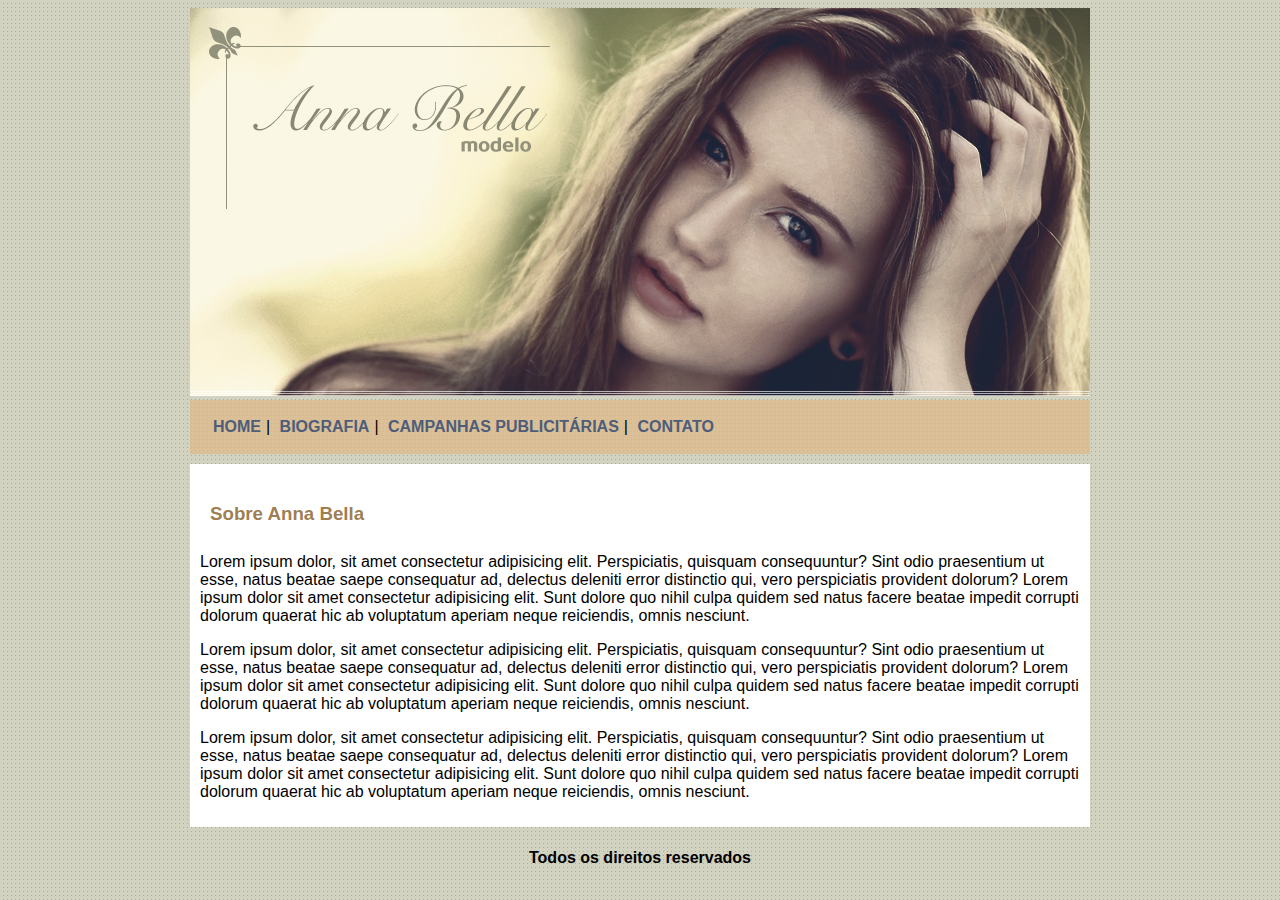
<file: Projeto-AnnaBella/index.html>
<!DOCTYPE html>
<html lang="pt-br">
<head>
    <meta charset="UTF-8">
    <meta name="viewport" content="width=device-width, initial-scale=1.0">
    <title>Anna Bela Oficial</title>
    <link rel="stylesheet" href="style.css">
</head>
<body>
    <div id="principal">

        <img src="imagens/capa.png" alt="">
    
         <div id="menu">

            <a href="index.html">HOME</a>|
            <a href="biografia.html">BIOGRAFIA</a>|
            <a href="camp.publi.html">CAMPANHAS  PUBLICITÁRIAS</a>|
            <a href="contato.html">CONTATO</a>

        </div>

        <div id="conteudo"> <!-- inicio conteúdo-->

            <h3>Sobre Anna Bella</h3>

            <p>
                Lorem ipsum dolor, sit amet consectetur adipisicing elit. Perspiciatis, quisquam consequuntur? Sint odio praesentium ut esse, natus beatae saepe consequatur ad, delectus deleniti error distinctio qui, vero perspiciatis provident dolorum? Lorem ipsum dolor sit amet consectetur adipisicing elit. Sunt dolore quo nihil culpa quidem sed natus facere beatae impedit corrupti dolorum quaerat hic ab voluptatum aperiam neque reiciendis, omnis nesciunt.

            </p>

            <p>
                Lorem ipsum dolor, sit amet consectetur adipisicing elit. Perspiciatis, quisquam consequuntur? Sint odio praesentium ut esse, natus beatae saepe consequatur ad, delectus deleniti error distinctio qui, vero perspiciatis provident dolorum? Lorem ipsum dolor sit amet consectetur adipisicing elit. Sunt dolore quo nihil culpa quidem sed natus facere beatae impedit corrupti dolorum quaerat hic ab voluptatum aperiam neque reiciendis, omnis nesciunt.
            </p>

            <p>
                Lorem ipsum dolor, sit amet consectetur adipisicing elit. Perspiciatis, quisquam consequuntur? Sint odio praesentium ut esse, natus beatae saepe consequatur ad, delectus deleniti error distinctio qui, vero perspiciatis provident dolorum? Lorem ipsum dolor sit amet consectetur adipisicing elit. Sunt dolore quo nihil culpa quidem sed natus facere beatae impedit corrupti dolorum quaerat hic ab voluptatum aperiam neque reiciendis, omnis nesciunt.
            </p>

        </div><!-- fim conteúdo-->

            <footer class="rodape">
                <h4>Todos os direitos reservados</h4>
            </footer>

    </div>

</body>
</html>
</file>
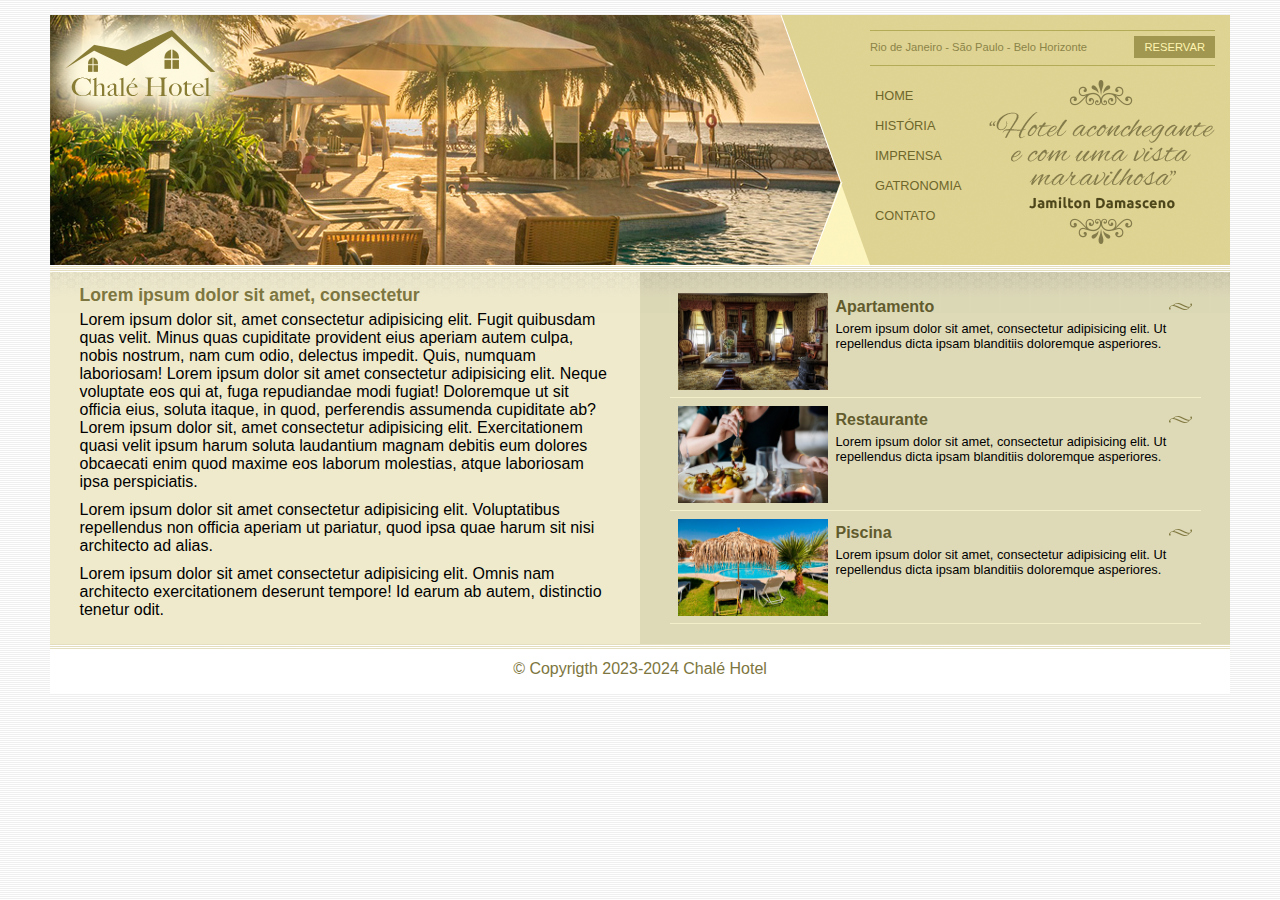
<file: projeto-chalé-hotel/index.html>
<!DOCTYPE html>
<html lang="pt-br">
<head>
    <meta charset="UTF-8">
    <meta name="viewport" content="width=device-width, initial-scale=1.0">
    <title>Chalé Hotel</title>
</head>
<link rel="stylesheet" type="text/css" href="css/estilo.css">
<body>

    <div id="container"><!--inicio container-->

        <div id="topo"><!--inicio topo-->

            <div id="area-logo"><!--inicio logo-->
                <h1 class="logo">
                    <a href="">Chalé Hotel</a>
                </h1>
            </div><!--fim logo-->

            <div id="area-menu"><!--inicio menu-->

                <div id="conteudo-menu">

                    <div id="menu-locais"><!--inicio Menu Locais-->
                        <span class="locais">
                            Rio de Janeiro - São Paulo - Belo Horizonte
                        </span>
                        <a class="reserva" href="#">Reservar</a>
                        <div style="clear: both;"></div>
                    </div><!--Fim Menu locais-->

                    <div id="menu-vertical"><!--inicio Menu Vertical--> 
                        <ul id="navegacao">
                            <li>
                                <a href="">Home</a>
                            </li>
                            <li>
                                <a href="">História</a>
                            </li>
                            <li>
                                <a href="">Imprensa</a>
                            </li>
                            <li>
                                <a href="">Gatronomia</a>
                            </li>
                            <li>
                                <a href="">Contato</a>
                            </li>
                        </ul>
                        
                        <img class="depoimento" src="imagens/depoimento.png" alt="depoimento">

                    </div><!--Fim menu Vertival-->

                </div>

            </div><!--fim menu-->

        </div><!--fim topo-->

        <div id="area-principal"><!--Inicio Área Principal-->  
                <div class="conteudo">
                    <h2>Lorem ipsum dolor sit amet, consectetur</h2>
                    <p>
                        Lorem ipsum dolor sit, amet consectetur adipisicing elit. Fugit quibusdam quas velit. Minus quas cupiditate provident eius aperiam autem culpa, nobis nostrum, nam cum odio, delectus impedit. Quis, numquam laboriosam! Lorem ipsum dolor sit amet consectetur adipisicing elit. Neque voluptate eos qui at, fuga repudiandae modi fugiat! Doloremque ut sit officia eius, soluta itaque, in quod, perferendis assumenda cupiditate ab? Lorem ipsum dolor sit, amet consectetur adipisicing elit. Exercitationem quasi velit ipsum harum soluta laudantium magnam debitis eum dolores obcaecati enim quod maxime eos laborum molestias, atque laboriosam ipsa perspiciatis.
                    </p>

                    <p>
                        Lorem ipsum dolor sit amet consectetur adipisicing elit. Voluptatibus repellendus non officia aperiam ut pariatur, quod ipsa quae harum sit nisi architecto ad alias.
                    </p>

                    <p>
                        Lorem ipsum dolor sit amet consectetur adipisicing elit. Omnis nam architecto exercitationem deserunt tempore! Id earum ab autem, distinctio tenetur odit.
                    </p>

                </div>
        </div><!--Fim Área Principal-->


        <div id="area-lateral"><!--Fim Área Lateral-->
            <div class="conteudo">
                <ul id="beneficios">
                    <li>
                        <a href="">
                            <img src="imagens/apartamento.jpg" alt="Apartmento" width="150px">
                            <h3>Apartamento</h3>
                            <p>Lorem ipsum dolor sit amet, consectetur adipisicing elit. Ut repellendus dicta ipsam blanditiis doloremque asperiores.</p>
                        </a>
                    </li>
                    <li>
                        <a href="">
                            <img src="imagens/restaurante.jpg" alt="Restaurante" width="150px">
                            <h3>Restaurante</h3>
                            <p>Lorem ipsum dolor sit amet, consectetur adipisicing elit. Ut repellendus dicta ipsam blanditiis doloremque asperiores.</p>
                        </a>
                    </li>
                    <li>
                        <a href="">
                            <img src="imagens/piscina.jpg" alt="Piscina" width="150px">
                            <h3>Piscina</h3>
                            <p>Lorem ipsum dolor sit amet, consectetur adipisicing elit. Ut repellendus dicta ipsam blanditiis doloremque asperiores.</p>
                        </a>
                    </li>
                    
                </ul>
            </div>
        </div><!--Fim Área Lateral-->


        <div id="rodape">
            <span>
                &copy; Copyrigth 2023-2024 Chalé Hotel
            </span>
        </div>

    </div><!--fim container-->
    
</body>
</html>
</file>
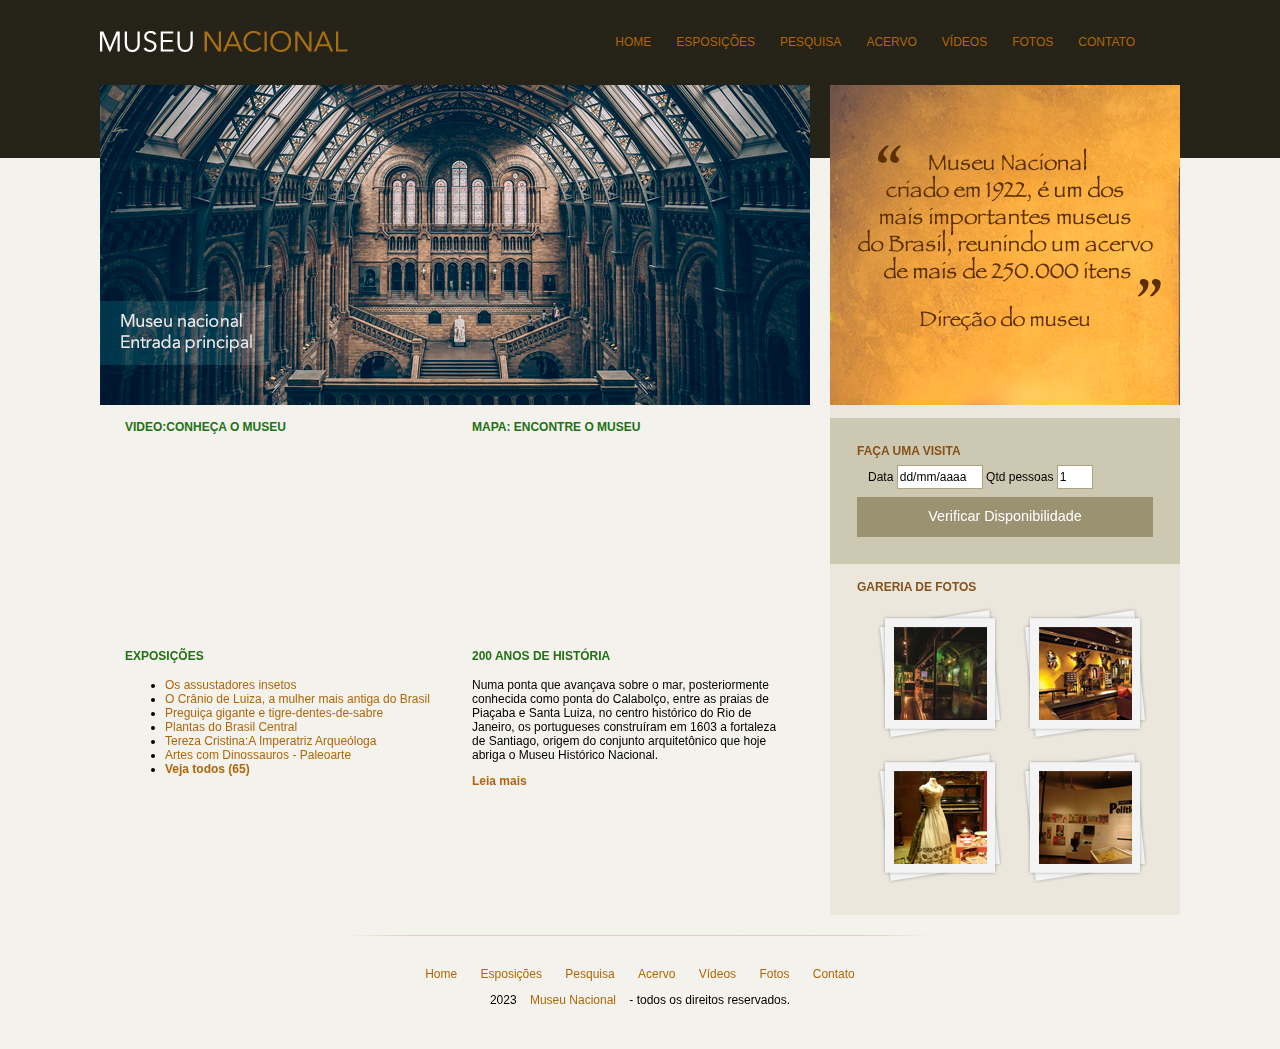
<file: projeto-museu-nacional/index.html>
<!DOCTYPE html>
<html lang="pt-br">
<head>
    <meta charset="UTF-8">
    <meta name="viewport" content="width=device-width, initial-scale=1.0">
    <title>Museu Nacional</title>
    <!-- Normalize CSS -->
    <link rel="stylesheet" type="text/css" href="css/normalize.css">
    
    <link rel="stylesheet" type="text/css" href="css/estilo.css">

    <!--[if lt IE 9]>
	    <script src="https://cdnjs.cloudflare.com/ajax/libs/html5shiv/3.7.3/html5shiv-printshiv.min.js"></script>
    <![endif]-->

</head>
<body>

    <div id="container"><!-- Início Container -->

        <header><!-- Início header -->
            <div id="logo">
                <h1><a href="#">Museu Nacional</a></h1>
            </div>
            <nav><!-- Início Nav -->
                 <ul>
                    <li><a href="#">Home</a></li>
                    <li><a href="#">Esposições</a></li>
                    <li><a href="#">Pesquisa</a></li>
                    <li><a href="#">Acervo</a></li>
                    <li><a href="#">Vídeos</a></li>
                    <li><a href="#">Fotos</a></li>
                    <li><a href="#">Contato</a></li>
                </ul>
            </nav><!-- Fim Nav -->
        </header><!-- Fim header -->

        <div id="principal"><!-- Início Principal -->
            <div id="conteudo"><!-- Início Conteúdo -->
                <section id="capa">
                    <img src="img/museu.png" alt="foto do museu">
                </section>

                <section id="postagens"><!-- Início Postagem -->
                    <article id="video">
                        <h3>Video:Conheça o museu</h3>
                        <iframe width="310" height="170" src="https://www.youtube.com/embed/RGUYb-hivrc?si=eLl_xx1DwntsmyTW" title="YouTube video player" frameborder="0" allow="accelerometer; autoplay; clipboard-write; encrypted-media; gyroscope; picture-in-picture; web-share" allowfullscreen></iframe>
                    </article>
                    
                    <article id="mapa">
                        <h3>Mapa: Encontre o museu</h3>
                        <iframe src="https://www.google.com/maps/embed?pb=!1m18!1m12!1m3!1d3675.206311821341!2d-43.22910382468973!3d-22.9057599792558!2m3!1f0!2f0!3f0!3m2!1i1024!2i768!4f13.1!3m3!1m2!1s0x997e58a085b7af%3A0x4d11e9a933d38ce3!2sMuseu%20Nacional%20-%20UFRJ!5e0!3m2!1spt-BR!2sbr!4v1703911750889!5m2!1spt-BR!2sbr" width="310" height="170" style="border:0;" allowfullscreen="" loading="lazy" referrerpolicy="no-referrer-when-downgrade"></iframe>
                    </article>
                    
                    <article id="exposicoes">
                        <h3>Exposições</h3> 
                        <ul>
                            <li><a href="#">Os assustadores insetos</a></li>
                            <li><a href="#">O Crânio de Luiza, a mulher mais antiga do Brasil</a></li>
                            <li><a href="#">Preguiça gigante e tigre-dentes-de-sabre</a></li>
                            <li><a href="#">Plantas do Brasil Central</a></li>
                            <li><a href="#">Tereza Cristina:A Imperatriz Arqueóloga</a></li>
                            <li><a href="#">Artes com Dinossauros - Paleoarte</a></li>
                            <li><a href="#"><strong>Veja todos (65)</strong></a></li>
                        </ul>
                    </article>
                    
                    <article id="historia">
                        <h3>200 anos de história</h3> 
                        <p>
                            Numa ponta que avançava sobre o mar, posteriormente conhecida como ponta do Calabolço, entre as praias de Piaçaba e Santa Luiza, no centro histórico do Rio de Janeiro, os portugueses construíram em 1603 a fortaleza de Santiago, origem do conjunto arquitetônico que hoje abriga o Museu Histórico Nacional.
                        </p>
                        <a href=""><strong>Leia mais</strong></a>
                    </article>
                </section><!-- Fim Postagem -->

            </div><!-- Fim Conteúdo -->

            <aside><!-- Início Aside -->
                <section id="depoimento">
                    <img src="img/depoimento.png" alt="depoimento">
                </section>

                <section id="visita"><!-- Início seção Visita -->
                    <h4>Faça uma visita</h4>
                    <form action="">
                        <fieldset>
                            <legend>Selecione uma data</legend>

                            <label for="data">Data</label>
                            <input class="campo" type="text" id="data" value="dd/mm/aaaa">

                            <label for="qtd">Qtd pessoas</label>
                            <input class="campo" style="width: 30px;" type="text" id="qtd" value="1">

                        </fieldset>

                        <input class="botao" type="submit" value="Verificar Disponibilidade">
                    </form>
                </section><!-- Fim seção Visita -->

                <section id="galeria">
                    <h4>Gareria de fotos</h4>
                    <a href="#">
                        <img src="img/imagem1.jpg" height="93" width="93" alt="">
                    </a>
                    <a href="#">
                        <img src="img/imagem2.jpg" height="93" width="93" alt="">
                    </a>
                    <a href="#">
                        <img src="img/imagem3.jpg" height="93" width="93" alt="">
                    </a>
                    <a href="#">
                        <img src="img/imagem4.jpg" height="93" width="93" alt="">
                    </a>
                </section>
            </aside><!-- Fim Aside -->

            <footer>
                <p>
                    <a href="#">Home</a></li>
                    <a href="#">Esposições</a>
                    <a href="#">Pesquisa</a>
                    <a href="#">Acervo</a>
                    <a href="#">Vídeos</a>
                    <a href="#">Fotos</a>
                    <a href="#">Contato</a>
                </p>
                <p>
                    2023 <a href="#">Museu Nacional</a> - todos os direitos reservados.
            </footer>
        </div><!-- Fim Principal -->

    </div><!-- Fim Container -->
    
</body>
</html>
</file>
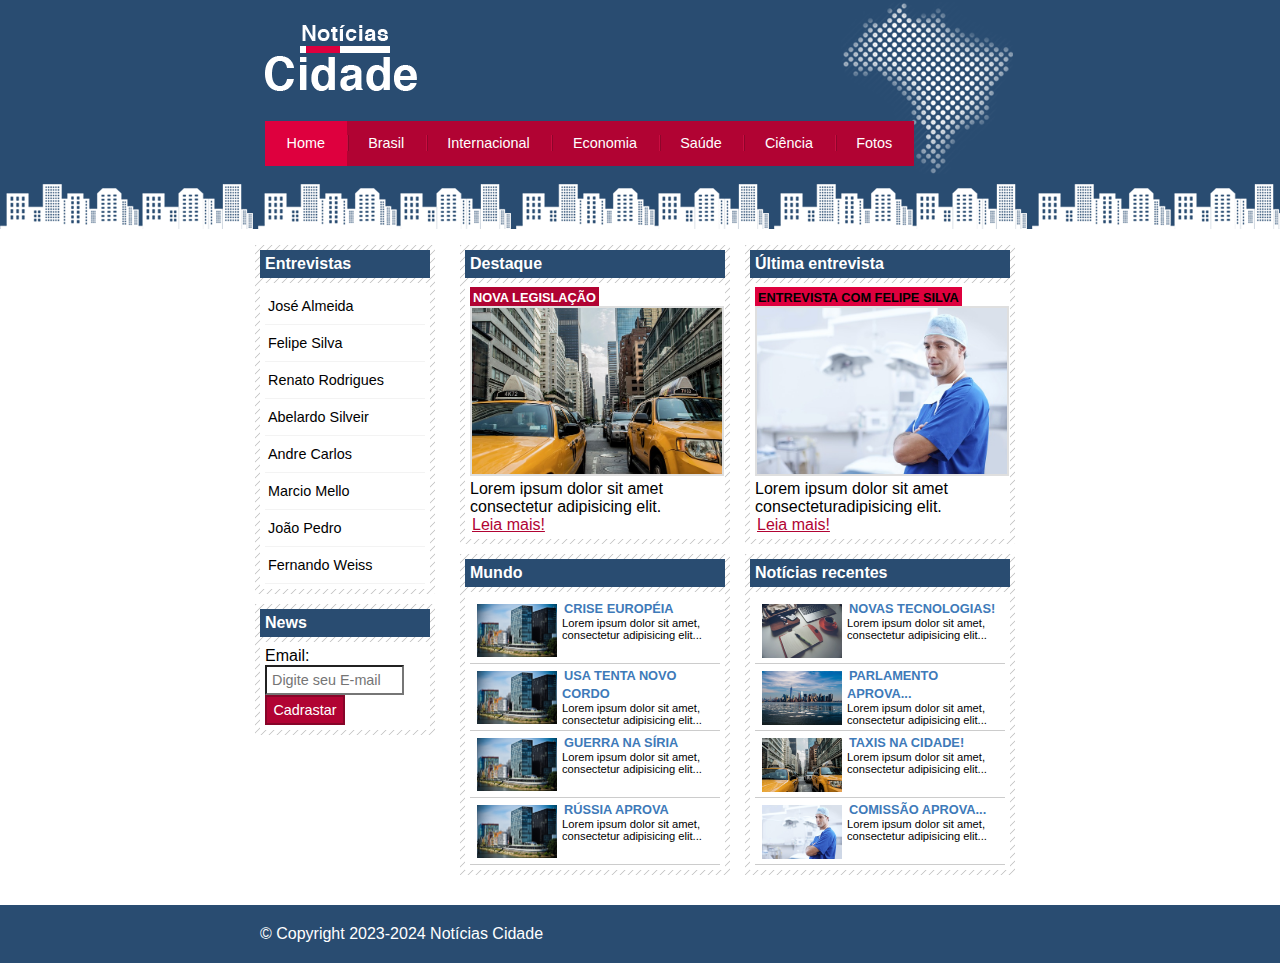
<file: projeto-site-de-notícias/index.html>
<!DOCTYPE html>
<html lang="pt-br">
    <head>
        <meta charset="UTF-8">
        <meta name="viewport" content="width=device-width, initial-scale=1.0">
        <title>Notícias Cidade - Seu site de notícisd</title>
        <link rel="stylesheet" type="text/css" href="css/estilo.css">
    </head>
    <body class="home">
            <!--Inicio do Container-->
            <div id="container">
                
                <!--Inicio Topo-->
                <div id="topo">
                    <h1 class="logo">Notícias Cidade</h1>
                    <ul id="navegacao">
                        <li class="primeiro">
                            <a id="home" href="index.html">Home</a>
                        </li>
                        <li>
                            <a id="brasil" href="brasil.html">Brasil</a>
                        </li>
                        <li>
                            <a id="internacional" href="internacional.html">Internacional</a>
                        </li>
                        <li>
                            <a id="economia" href="economia.html">Economia</a>
                        </li>
                        <li>
                            <a id="saude" href="saude.html">Saúde</a>
                        </li>
                        <li>
                            <a id="ciencia" href="ciencia.html">Ciência</a
                            ></li>
                        <li>
                            <a id="fotos" href="fotos.html">Fotos</a>
                        </li>
                    </ul>
                </div><!--Fim Topo-->

                <!--Inicio conteúdo-->
                <div id="conteudo">
                    
                    <!--Inicio Primario-->
                    <div id="primario">

                        <div class="caixa destaque">
                            <h2>Destaque</h2>
                            <div class="caixa-conteudo"> 
                                <h3>Nova Legislação</h3>
                                <img class="imagem-principal" src="imagens/taxi.jpg" alt="imagen taxi" width="100%">
                                <p>Lorem ipsum dolor sit amet consectetur adipisicing elit.</p>
                                <a href="nova-legislacao.html">Leia mais!</a>
                            </div>
                        </div> 

                        <div class="caixa">
                            <h2>Mundo</h2>
                            <div class="caixa-conteudo"> 
                                <ul id="lista-noticias">
                                    <li>
                                        <a href="">
                                            <img src="imagens/mundo.jpg" width="80">
                                            <h3>Crise Européia</h3>
                                            <p>Lorem ipsum dolor sit amet, consectetur adipisicing elit...</p>
                                        </a>
                                    </li>
                                    <li>
                                        <a href="">
                                            <img src="imagens/mundo.jpg" width="80">
                                            <h3>usa tenta novo cordo</h3>
                                            <p>Lorem ipsum dolor sit amet, consectetur adipisicing elit...</p>
                                        </a>
                                    </li>
                                    <li>
                                        <a href="">
                                            <img src="imagens/mundo.jpg" width="80">
                                            <h3>guerra na síria</h3>
                                            <p>Lorem ipsum dolor sit amet, consectetur adipisicing elit...</p>
                                        </a>
                                    </li>
                                    <li>
                                        <a href="">
                                            <img src="imagens/mundo.jpg" width="80">
                                            <h3>rússia aprova</h3>
                                            <p>Lorem ipsum dolor sit amet, consectetur adipisicing elit...</p>
                                        </a>
                                    </li>
    
                                </ul>
                            </div>
                        </div>
                            
                    </div><!--Fim Primario-->

                      <!--Inicio Secundario-->
                    <div id="secundario">

                        <div class="caixa entrevista">
                            <h2>Última entrevista</h2>
                            <div class="caixa-conteudo"> 
                                <h3>Entrevista com Felipe Silva</h3>
                                <img class="imagem-principal" src="imagens/doutor.jpg" alt="imagen felipe silva" width="100%">
                                <p>Lorem ipsum dolor sit amet consecteturadipisicing elit.</p>
                                <a href="#">Leia mais!</a>
                            </div>
                        </div>

                        <div class="caixa">
                            <h2>Notícias recentes</h2>
                            <div class="caixa-conteudo"> 
                                <ul id="lista-noticias">
                                    <li>
                                        <a href="">
                                            <img src="imagens/tecnologia.jpg" width="80">
                                            <h3>Novas tecnologias!</h3>
                                            <p>Lorem ipsum dolor sit amet, consectetur adipisicing elit...</p>
                                        </a>
                                    </li>
                                    <li>
                                        <a href="">
                                            <img src="imagens/cidade.jpg" width="80">
                                            <h3>parlamento aprova...</h3>
                                            <p>Lorem ipsum dolor sit amet, consectetur adipisicing elit...</p>
                                        </a>
                                    </li>
                                    <li>
                                        <a href="">
                                            <img src="imagens/taxi.jpg" width="80">
                                            <h3>taxis na cidade!</h3>
                                            <p>Lorem ipsum dolor sit amet, consectetur adipisicing elit...</p>
                                        </a>
                                    </li>
                                    <li>
                                        <a href="">
                                            <img src="imagens/doutor.jpg" width="80">
                                            <h3>comissão aprova...</h3>
                                            <p>Lorem ipsum dolor sit amet, consectetur adipisicing elit...</p>
                                        </a>
                                    </li>
    
                                </ul>
                            </div>
                        </div>

                    </div><!--Fim Secundario-->

                    <!--Inicio lateral-->
                    <div id="lateral">
                        
                        <div class="caixa">
                            <h2>Entrevistas</h2>
                            <div class="caixa-conteudo"> 
                                <ul>
                                    <li><a href="">José Almeida</a></li>
                                    <li><a href="">Felipe Silva</a></li>
                                    <li><a href="">Renato Rodrigues</a></li>
                                    <li><a href="">Abelardo Silveir</a></li>
                                    <li><a href="">Andre Carlos</a></li>
                                    <li><a href="">Marcio Mello</a></li>
                                    <li><a href="">João Pedro</a></li>
                                    <li><a href="">Fernando Weiss</a></li>
                                </ul>
                            </div>
                        </div>

                        <!--Inicio News-->
                        <div class="caixa">
                            <h2>News</h2>
                            <div class="caixa-conteudo"> 
                                <form>

                                    <div>
                                        <label for="e-mail">Email:</label>
                                        <input type="text" name="email" id="e-mail" placeholder="Digite seu E-mail">
                                    </div>

                                    <div>
                                        <input class="submit" type="submit" value="Cadrastar">
                                    </div>

                                </form>
                            </div>
                        </div> <!--Inicio News-->

                    </div> <!--Fim lateral-->

                </div><!--Fim conteúdo-->
                
            </div> <!--Fim do Container-->
            
            <div id="container-rodape">
                <div id="rodape">
                    &copy; Copyright 2023-2024 Notícias Cidade
                </div>
            </div>
        
    </body>
    </html>
</file>
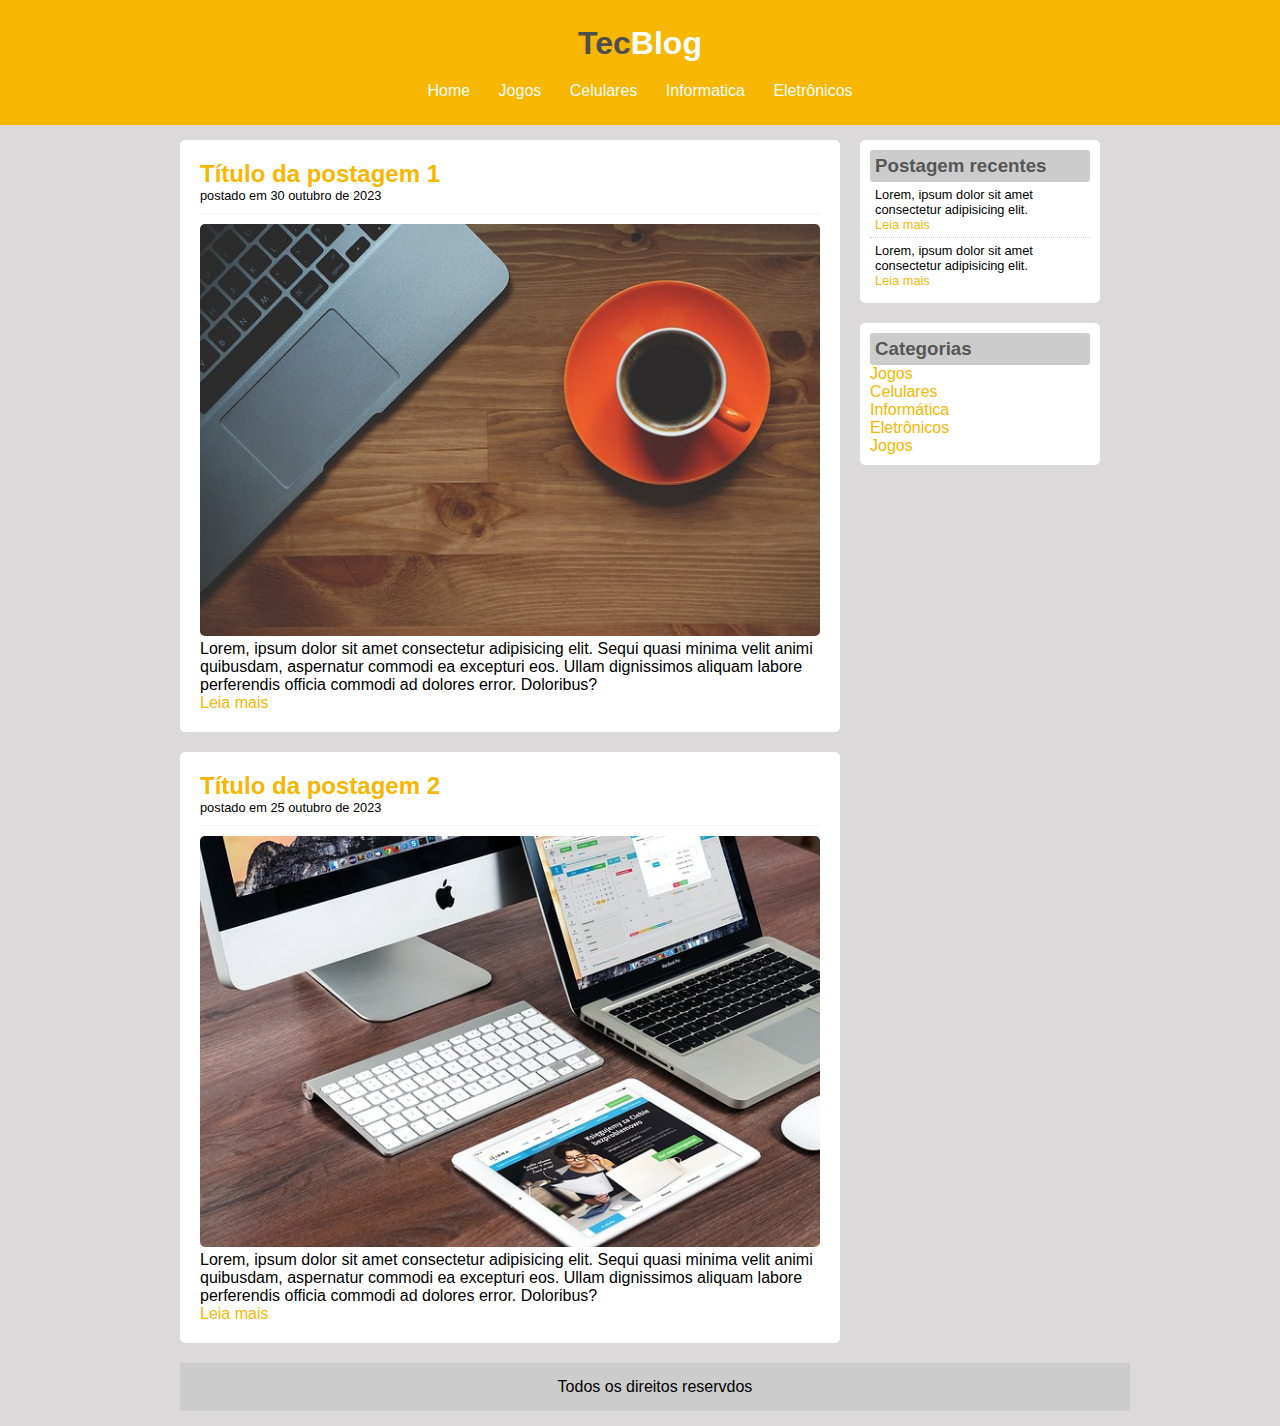
<file: Projeto-TecBlog/index.html>
<!DOCTYPE html>
<html lang="pt-br">
<head>
    <meta charset="UTF-8">
    <meta name="viewport" content="width=device-width, initial-scale=1.0">
    <title>TecBlog - O seu Bolg de tecnologia</title>
    <link rel="stylesheet" href="css/estilo.css">
</head>
<body>

    <div id="area-cabecalho">

        <div id="area-logo">
            <h1>Tec<span class="branco">Blog</span></h1>
        </div>

        <div id="area-menu">
            <a href="index.html">Home</a>
            <a href="jogos.html">Jogos</a>
            <a href="celulares.html">Celulares</a>
            <a href="informatica.html">Informatica</a>
            <a href="eletronicos.html">Eletrônicos</a>
        </div>

    </div>
    
    <div id="area-principal">

        <div id="area-postagens">

             <!--Abertura Postagem-->
            <div class="postagem">
                <h2>Título da postagem 1</h2>
                <span class="data-postagem">postado em 30 outubro de 2023</span>
                <img class="img" width="620px" src="imagens/imagem1.jpg" alt="macbook">
                <p>
                    Lorem, ipsum dolor sit amet consectetur adipisicing elit. Sequi quasi minima velit animi quibusdam, aspernatur commodi ea excepturi eos. Ullam dignissimos aliquam labore perferendis officia commodi ad dolores error. Doloribus?
                </p>
                <a href="#">Leia mais</a>
            </div> <!--// Fechamento Postagem-->

             <!--Abertura Postagem-->
             <div class="postagem">
                <h2>Título da postagem 2</h2>
                <span class="data-postagem">postado em 25 outubro de 2023</span>
                <img class="img" width="620px" src="imagens/imagem2.jpg" alt="macbook">
                <p>
                    Lorem, ipsum dolor sit amet consectetur adipisicing elit. Sequi quasi minima velit animi quibusdam, aspernatur commodi ea excepturi eos. Ullam dignissimos aliquam labore perferendis officia commodi ad dolores error. Doloribus?
                </p>
                <a href="#">Leia mais</a>
            </div> <!--// Fechamento Postagem-->

        </div> 
        
        <div id="area-lateral">

            <div class="conteudo-lateral">
               <h3>Postagem recentes</h3> 
               <div class="postagem-lateral">
                <p>Lorem, ipsum dolor sit amet consectetur adipisicing elit.</p>
                <a href="#">Leia mais</a>
               </div>

               <div class="postagem-lateral" style="border-bottom: none;">
                <p>Lorem, ipsum dolor sit amet consectetur adipisicing elit.</p>
                <a href="#">Leia mais</a>
               </div>
            </div>

            <div id="area-lateral">

                <div class="conteudo-lateral">
                   <h3>Categorias</h3> 
                   
                   <a href="">Jogos</a><br>
                   <a href="">Celulares</a><br>
                   <a href="">Informática</a><br>
                   <a href="">Eletrônicos</a><br>
                   <a href="">Jogos</a><br>
                </div>
    
            </div>

        </div>

        <div id="rodape">
            Todos os direitos reservdos
        </div>

    </div>

</body>
</html>
</file>
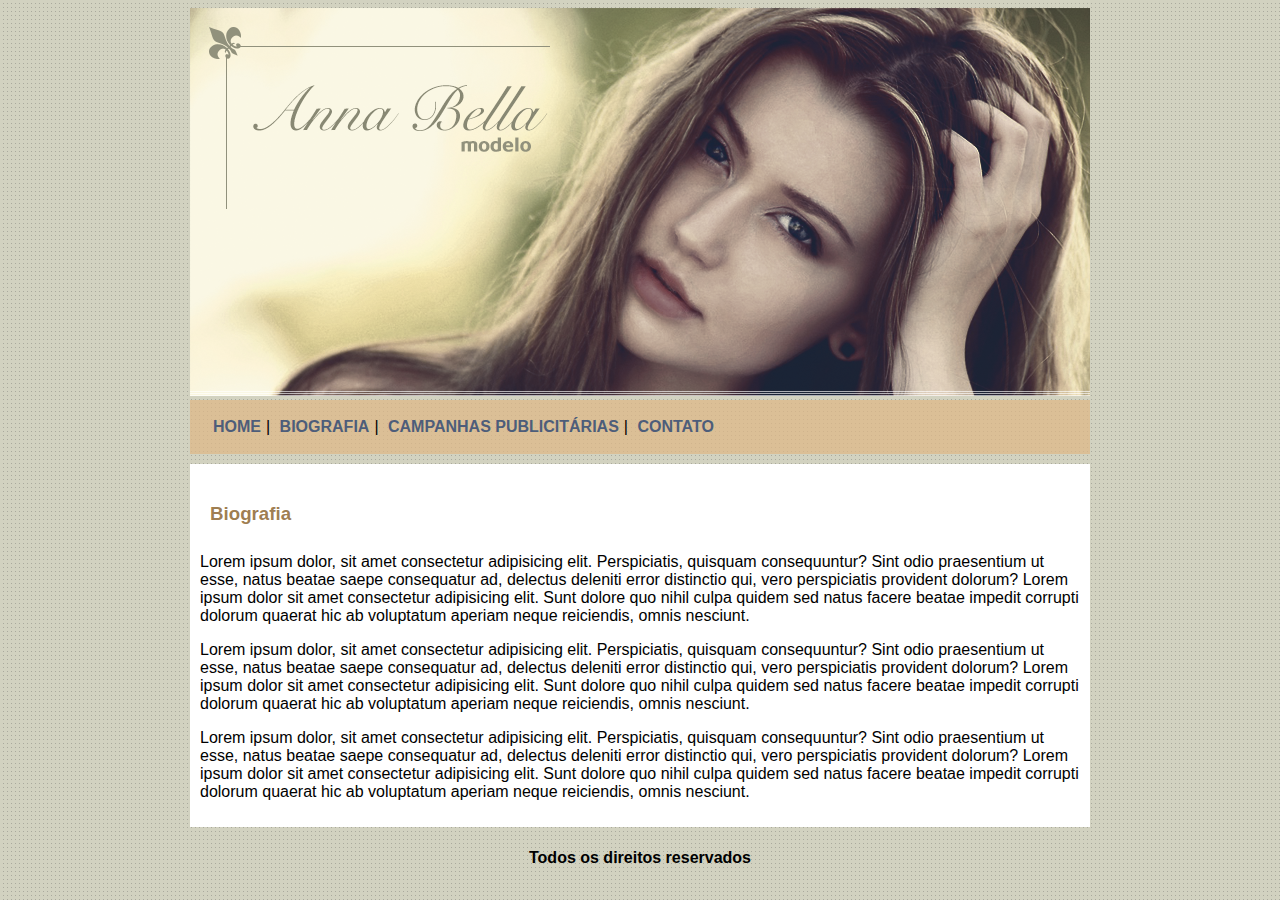
<file: Projeto-AnnaBella/biografia.html>
<!DOCTYPE html>
<html lang="pt-br">
<head>
    <meta charset="UTF-8">
    <meta name="viewport" content="width=device-width, initial-scale=1.0">
    <title>Biografia</title>
    <link rel="stylesheet" href="style.css">
</head>
<body>
    <div id="principal">

        <img src="imagens/capa.png" alt="">
    
         <div id="menu">

            <a href="index.html">HOME</a>|
            <a href="biografia.html">BIOGRAFIA</a>|
            <a href="camp.publi.html">CAMPANHAS  PUBLICITÁRIAS</a>|
            <a href="contato.html">CONTATO</a>

        </div>

        <div id="conteudo"> <!-- inicio conteúdo-->

            <h3>Biografia</h3>

            <p>
                Lorem ipsum dolor, sit amet consectetur adipisicing elit. Perspiciatis, quisquam consequuntur? Sint odio praesentium ut esse, natus beatae saepe consequatur ad, delectus deleniti error distinctio qui, vero perspiciatis provident dolorum? Lorem ipsum dolor sit amet consectetur adipisicing elit. Sunt dolore quo nihil culpa quidem sed natus facere beatae impedit corrupti dolorum quaerat hic ab voluptatum aperiam neque reiciendis, omnis nesciunt.

            </p>

            <p>
                Lorem ipsum dolor, sit amet consectetur adipisicing elit. Perspiciatis, quisquam consequuntur? Sint odio praesentium ut esse, natus beatae saepe consequatur ad, delectus deleniti error distinctio qui, vero perspiciatis provident dolorum? Lorem ipsum dolor sit amet consectetur adipisicing elit. Sunt dolore quo nihil culpa quidem sed natus facere beatae impedit corrupti dolorum quaerat hic ab voluptatum aperiam neque reiciendis, omnis nesciunt.
            </p>

            <p>
                Lorem ipsum dolor, sit amet consectetur adipisicing elit. Perspiciatis, quisquam consequuntur? Sint odio praesentium ut esse, natus beatae saepe consequatur ad, delectus deleniti error distinctio qui, vero perspiciatis provident dolorum? Lorem ipsum dolor sit amet consectetur adipisicing elit. Sunt dolore quo nihil culpa quidem sed natus facere beatae impedit corrupti dolorum quaerat hic ab voluptatum aperiam neque reiciendis, omnis nesciunt.
            </p>

        </div><!-- fim conteúdo-->

        <footer class="rodape">

            <h4>Todos os direitos reservados</h4>
            
        </footer>

    </div>

</body>
</html>
</file>
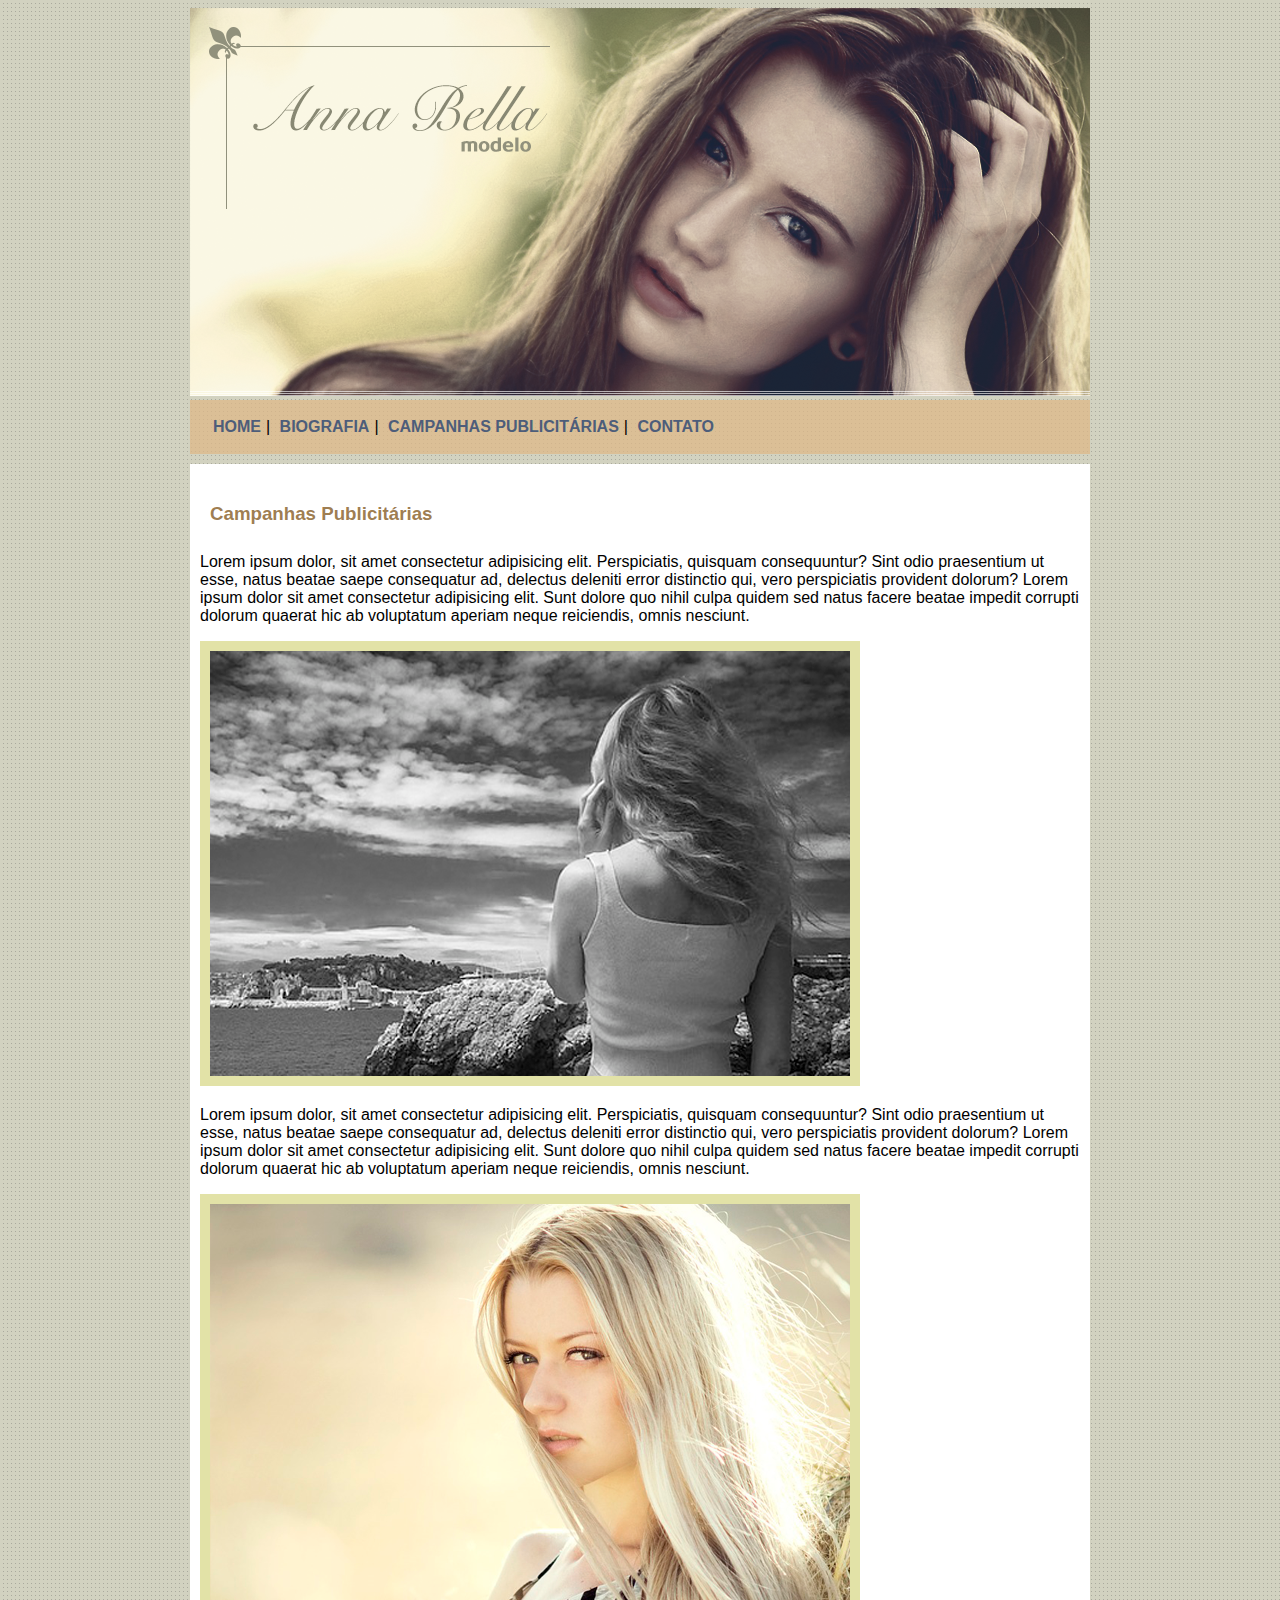
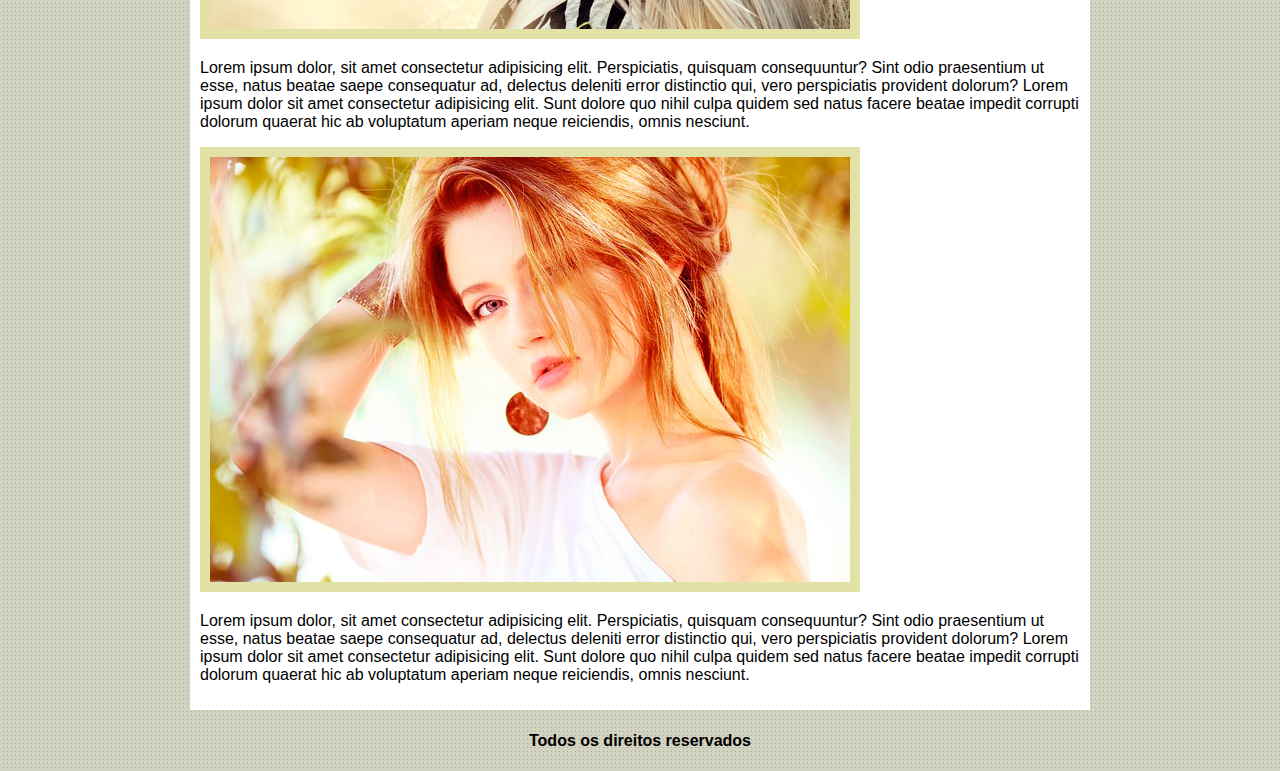
<file: Projeto-AnnaBella/camp.publi.html>
<!DOCTYPE html>
<html lang="pt-br">
<head>
    <meta charset="UTF-8">
    <meta name="viewport" content="width=device-width, initial-scale=1.0">
    <title>Campanhas Publicitárias</title>
    <link rel="stylesheet" href="style.css">
</head>
<body>
    <div id="principal">

        <img src="imagens/capa.png" alt="">
    
         <div id="menu">

            <a href="index.html">HOME</a>|
            <a href="biografia.html">BIOGRAFIA</a>|
            <a href="camp.publi.html">CAMPANHAS  PUBLICITÁRIAS</a>|
            <a href="contato.html">CONTATO</a>

        </div>

        <div id="conteudo"> <!-- inicio conteúdo-->

            <h3>Campanhas Publicitárias</h3>

            <p>
                Lorem ipsum dolor, sit amet consectetur adipisicing elit. Perspiciatis, quisquam consequuntur? Sint odio praesentium ut esse, natus beatae saepe consequatur ad, delectus deleniti error distinctio qui, vero perspiciatis provident dolorum? Lorem ipsum dolor sit amet consectetur adipisicing elit. Sunt dolore quo nihil culpa quidem sed natus facere beatae impedit corrupti dolorum quaerat hic ab voluptatum aperiam neque reiciendis, omnis nesciunt.

            </p>

            <img src="imagens/foto1.png" alt="foto1" class="foto-campanha">

            <p>
                Lorem ipsum dolor, sit amet consectetur adipisicing elit. Perspiciatis, quisquam consequuntur? Sint odio praesentium ut esse, natus beatae saepe consequatur ad, delectus deleniti error distinctio qui, vero perspiciatis provident dolorum? Lorem ipsum dolor sit amet consectetur adipisicing elit. Sunt dolore quo nihil culpa quidem sed natus facere beatae impedit corrupti dolorum quaerat hic ab voluptatum aperiam neque reiciendis, omnis nesciunt.
            </p>

            <img src="imagens/foto2.png" alt="foto2" class="foto-campanha">

            <p>
                Lorem ipsum dolor, sit amet consectetur adipisicing elit. Perspiciatis, quisquam consequuntur? Sint odio praesentium ut esse, natus beatae saepe consequatur ad, delectus deleniti error distinctio qui, vero perspiciatis provident dolorum? Lorem ipsum dolor sit amet consectetur adipisicing elit. Sunt dolore quo nihil culpa quidem sed natus facere beatae impedit corrupti dolorum quaerat hic ab voluptatum aperiam neque reiciendis, omnis nesciunt.
            </p>

            <img src="imagens/foto3.png" alt="foto3" class="foto-campanha">

            <p>
                Lorem ipsum dolor, sit amet consectetur adipisicing elit. Perspiciatis, quisquam consequuntur? Sint odio praesentium ut esse, natus beatae saepe consequatur ad, delectus deleniti error distinctio qui, vero perspiciatis provident dolorum? Lorem ipsum dolor sit amet consectetur adipisicing elit. Sunt dolore quo nihil culpa quidem sed natus facere beatae impedit corrupti dolorum quaerat hic ab voluptatum aperiam neque reiciendis, omnis nesciunt.
            </p>

        </div><!-- fim conteúdo-->

        <footer class="rodape">

            <h4>Todos os direitos reservados</h4>
            
        </footer>

    </div>

</body>
</html>
</file>
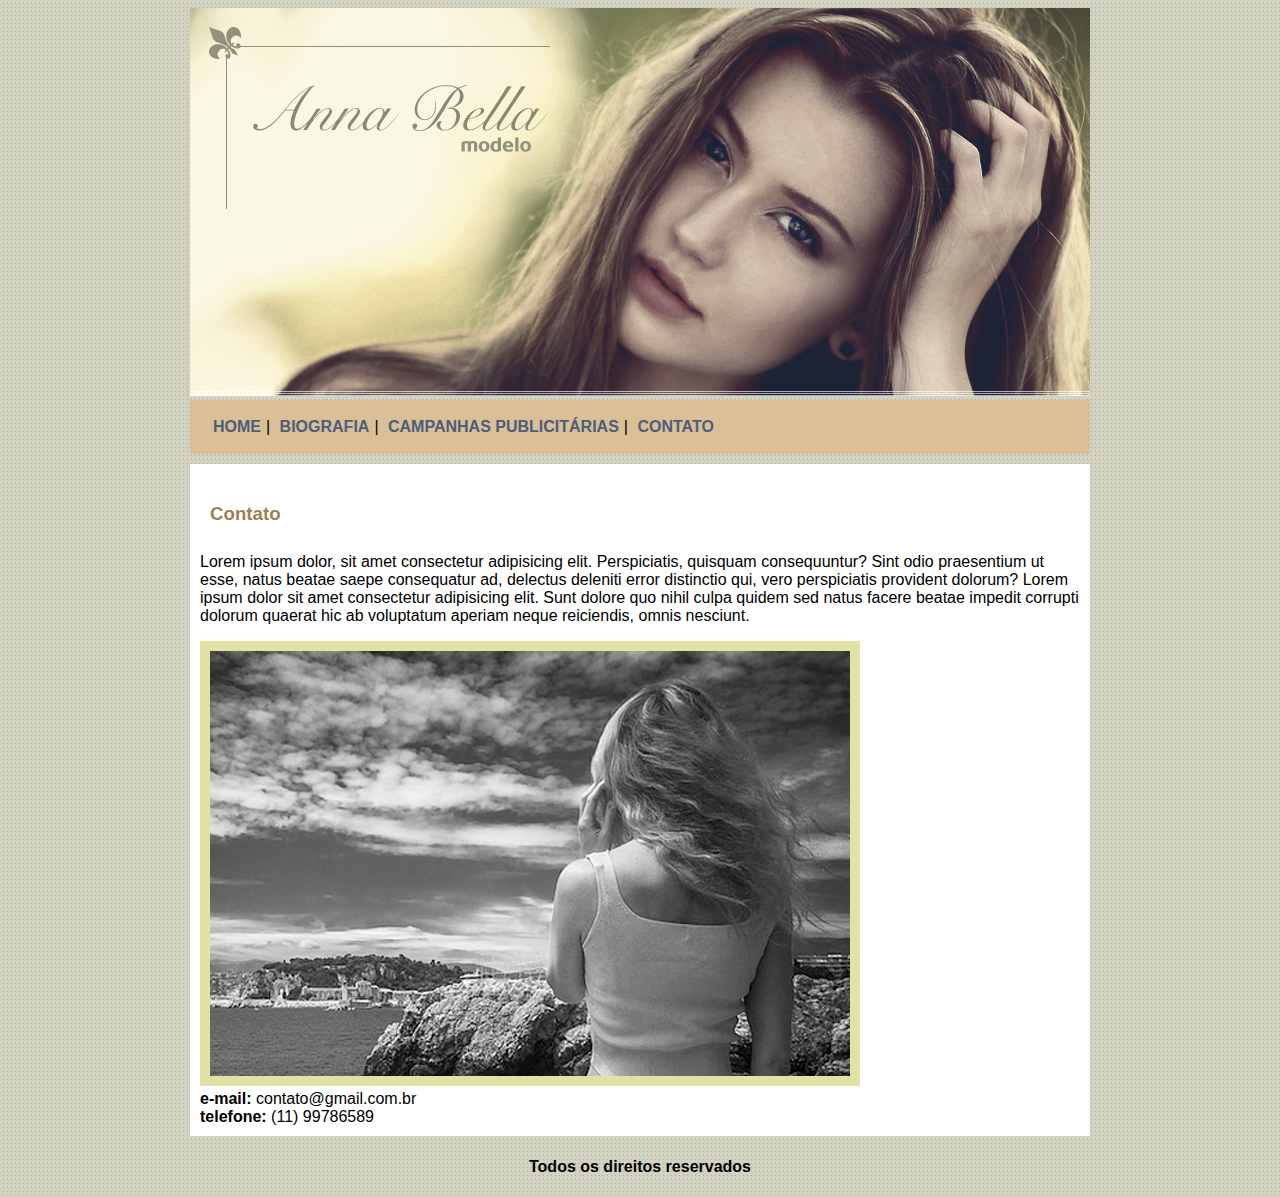
<file: Projeto-AnnaBella/contato.html>
<!DOCTYPE html>
<html lang="pt-br">
<head>
    <meta charset="UTF-8">
    <meta name="viewport" content="width=device-width, initial-scale=1.0">
    <title>Contato</title>
    <link rel="stylesheet" href="style.css">
</head>
<body>
    <div id="principal">

        <img src="imagens/capa.png" alt="">
    
         <div id="menu">

            <a href="index.html">HOME</a>|
            <a href="biografia.html">BIOGRAFIA</a>|
            <a href="camp.publi.html">CAMPANHAS  PUBLICITÁRIAS</a>|
            <a href="contato.html">CONTATO</a>

        </div>

        <div id="conteudo"> <!-- inicio conteúdo-->

            <h3>Contato</h3>

            <p>
                Lorem ipsum dolor, sit amet consectetur adipisicing elit. Perspiciatis, quisquam consequuntur? Sint odio praesentium ut esse, natus beatae saepe consequatur ad, delectus deleniti error distinctio qui, vero perspiciatis provident dolorum? Lorem ipsum dolor sit amet consectetur adipisicing elit. Sunt dolore quo nihil culpa quidem sed natus facere beatae impedit corrupti dolorum quaerat hic ab voluptatum aperiam neque reiciendis, omnis nesciunt.

            </p>

            <img src="imagens/foto1.png" alt="foto1" class="foto-campanha">

            <div>

                <strong>e-mail:</strong> contato@gmail.com.br <br>

                <strong>telefone:</strong> (11) 99786589

            </div>

        </div><!-- fim conteúdo-->

        <footer class="rodape">

            <h4>Todos os direitos reservados</h4>
            
        </footer>

    </div>

</body>
</html>
</file>
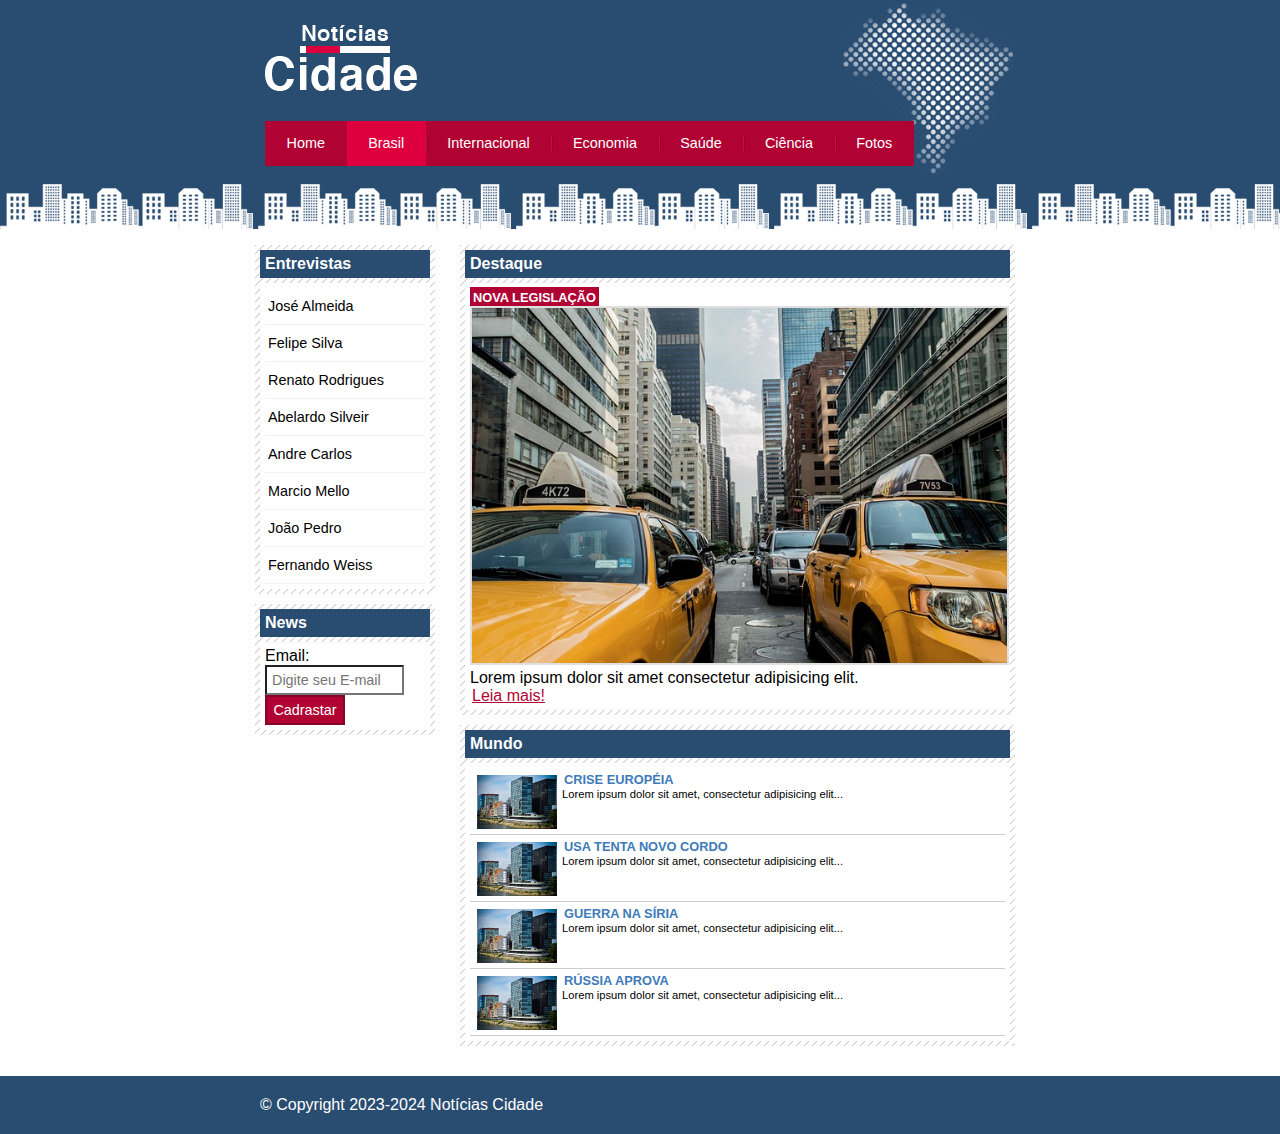
<file: projeto-site-de-notícias/brasil.html>
<!DOCTYPE html>
<html lang="pt-br">
    <head>
        <meta charset="UTF-8">
        <meta name="viewport" content="width=device-width, initial-scale=1.0">
        <title>Notícias Cidade - Seu site de notícisd</title>
        <link rel="stylesheet" type="text/css" href="css/estilo.css">
    </head>
    <body id="duas-colunas" class="brasil">
            <!--Inicio do Container-->
            <div id="container">
                
                <!--Inicio Topo-->
                <div id="topo">
                    <h1 class="logo">Notícias Cidade</h1>
                    <ul id="navegacao">
                        <li class="primeiro">
                            <a id="home" href="index.html">Home</a>
                        </li>
                        <li>
                            <a id="brasil" href="brasil.html">Brasil</a>
                        </li>
                        <li>
                            <a id="internacional" href="internacional.html">Internacional</a>
                        </li>
                        <li>
                            <a id="economia" href="economia.html">Economia</a>
                        </li>
                        <li>
                            <a id="saude" href="saude.html">Saúde</a>
                        </li>
                        <li>
                            <a id="ciencia" href="ciencia.html">Ciência</a
                            ></li>
                        <li>
                            <a id="fotos" href="fotos.html">Fotos</a>
                        </li>
                    </ul>
                </div><!--Fim Topo-->

                <!--Inicio conteúdo-->
                <div id="conteudo">
                    
                    <!--Inicio Primario-->
                    <div id="primario">

                        <div class="caixa destaque">
                            <h2>Destaque</h2>
                            <div class="caixa-conteudo"> 
                                <h3>Nova Legislação</h3>
                                <img class="imagem-principal" src="imagens/taxi.jpg" alt="imagen taxi" width="100%">
                                <p>Lorem ipsum dolor sit amet consectetur adipisicing elit.</p>
                                <a href="../Site de notícias/fotos.html">Leia mais!</a>
                            </div>
                        </div> 

                        <div class="caixa">
                            <h2>Mundo</h2>
                            <div class="caixa-conteudo"> 
                                <ul id="lista-noticias">
                                    <li>
                                        <a href="">
                                            <img src="imagens/mundo.jpg" width="80">
                                            <h3>Crise Européia</h3>
                                            <p>Lorem ipsum dolor sit amet, consectetur adipisicing elit...</p>
                                        </a>
                                    </li>
                                    <li>
                                        <a href="">
                                            <img src="imagens/mundo.jpg" width="80">
                                            <h3>usa tenta novo cordo</h3>
                                            <p>Lorem ipsum dolor sit amet, consectetur adipisicing elit...</p>
                                        </a>
                                    </li>
                                    <li>
                                        <a href="">
                                            <img src="imagens/mundo.jpg" width="80">
                                            <h3>guerra na síria</h3>
                                            <p>Lorem ipsum dolor sit amet, consectetur adipisicing elit...</p>
                                        </a>
                                    </li>
                                    <li>
                                        <a href="">
                                            <img src="imagens/mundo.jpg" width="80">
                                            <h3>rússia aprova</h3>
                                            <p>Lorem ipsum dolor sit amet, consectetur adipisicing elit...</p>
                                        </a>
                                    </li>
    
                                </ul>
                            </div>
                        </div>
                            
                    </div><!--Fim Primario-->

                    <!--Inicio lateral-->
                    <div id="lateral">
                        
                        <div class="caixa">
                            <h2>Entrevistas</h2>
                            <div class="caixa-conteudo"> 
                                <ul>
                                    <li><a href="">José Almeida</a></li>
                                    <li><a href="">Felipe Silva</a></li>
                                    <li><a href="">Renato Rodrigues</a></li>
                                    <li><a href="">Abelardo Silveir</a></li>
                                    <li><a href="">Andre Carlos</a></li>
                                    <li><a href="">Marcio Mello</a></li>
                                    <li><a href="">João Pedro</a></li>
                                    <li><a href="">Fernando Weiss</a></li>
                                </ul>
                            </div>
                        </div>

                        <!--Inicio News-->
                        <div class="caixa">
                            <h2>News</h2>
                            <div class="caixa-conteudo"> 
                                <form>

                                    <div>
                                        <label for="e-mail">Email:</label>
                                        <input type="text" name="email" id="e-mail" placeholder="Digite seu E-mail">
                                    </div>

                                    <div>
                                        <input class="submit" type="submit" value="Cadrastar">
                                    </div>

                                </form>
                            </div>
                        </div> <!--Inicio News-->

                    </div> <!--Fim lateral-->

                </div><!--Fim conteúdo-->
                
            </div> <!--Fim do Container-->
            
            <div id="container-rodape">
                <div id="rodape">
                    &copy; Copyright 2023-2024 Notícias Cidade
                </div>
            </div>
        
    </body>
    </html>
</file>
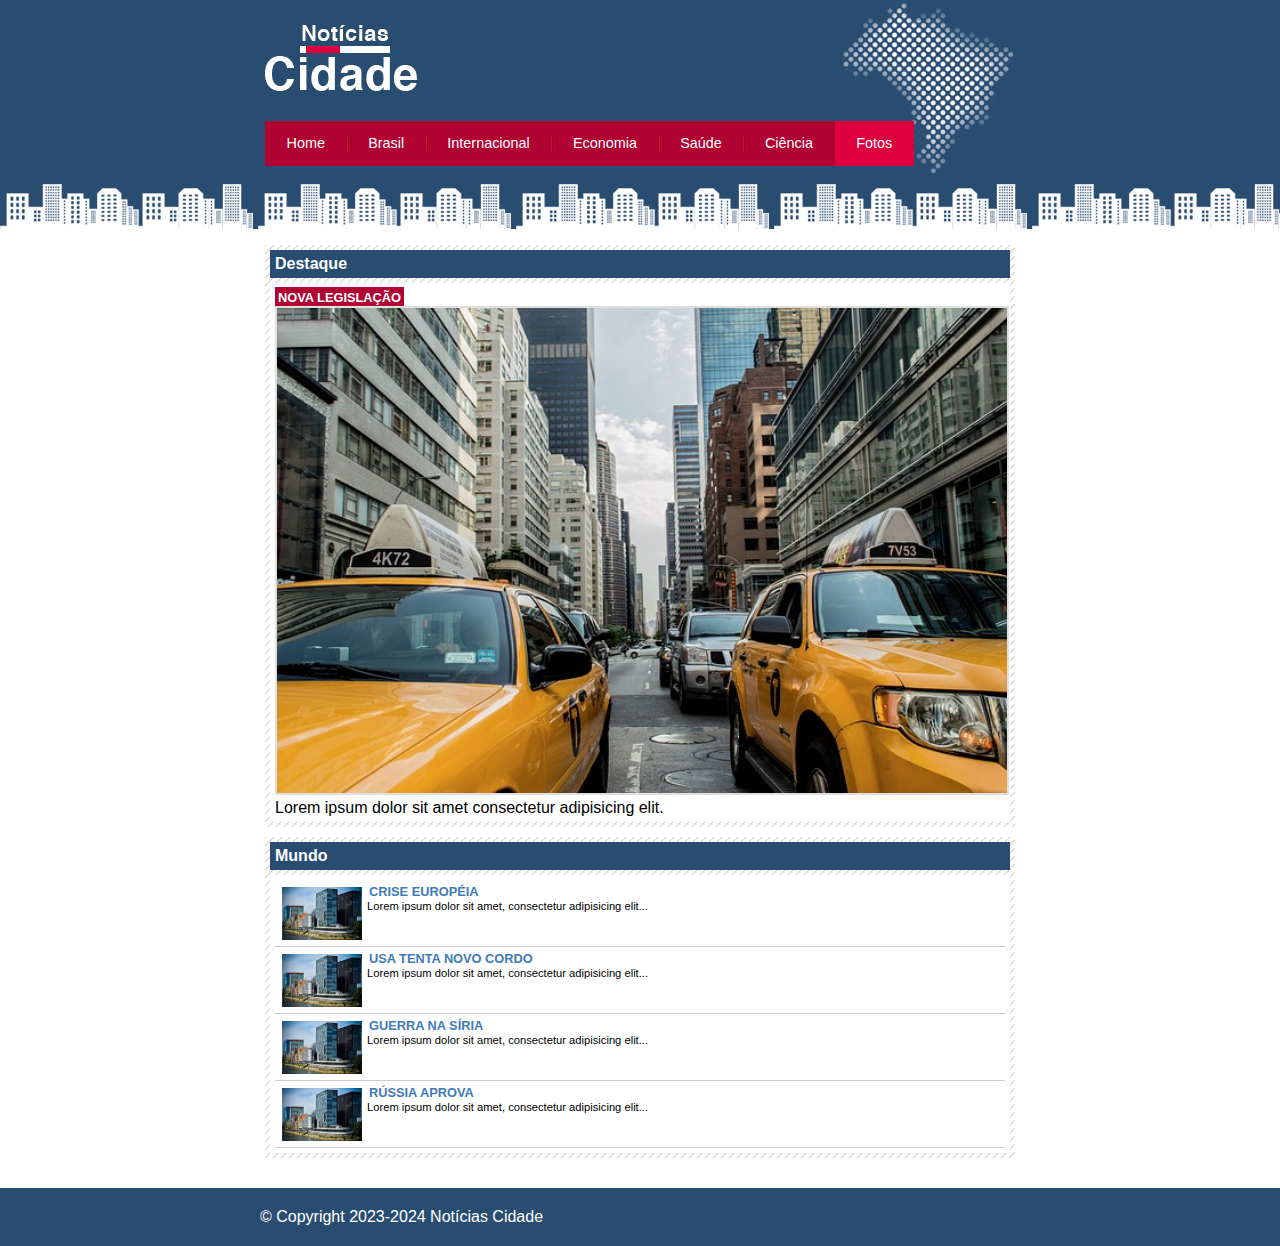
<file: projeto-site-de-notícias/fotos.html>
<!DOCTYPE html>
<html lang="pt-br">
    <head>
        <meta charset="UTF-8">
        <meta name="viewport" content="width=device-width, initial-scale=1.0">
        <title>Notícias Cidade - Seu site de notícisd</title>
        <link rel="stylesheet" type="text/css" href="css/estilo.css">
    </head>
    <body id="uma-coluna" class="fotos">
            <!--Inicio do Container-->
            <div id="container">
                
                <!--Inicio Topo-->
                <div id="topo">
                    <h1 class="logo">Notícias Cidade</h1>
                    <ul id="navegacao">
                        <li class="primeiro">
                            <a id="home" href="index.html">Home</a>
                        </li>
                        <li>
                            <a id="brasil" href="brasil.html">Brasil</a>
                        </li>
                        <li>
                            <a id="internacional" href="internacional.html">Internacional</a>
                        </li>
                        <li>
                            <a id="economia" href="economia.html">Economia</a>
                        </li>
                        <li>
                            <a id="saude" href="saude.html">Saúde</a>
                        </li>
                        <li>
                            <a id="ciencia" href="ciencia.html">Ciência</a
                            ></li>
                        <li>
                            <a id="fotos" href="fotos.html">Fotos</a>
                        </li>
                    </ul>
                </div><!--Fim Topo-->

                <!--Inicio conteúdo-->
                <div id="conteudo">
                    
                    <!--Inicio Primario-->
                    <div id="primario">

                        <div class="caixa destaque">
                            <h2>Destaque</h2>
                            <div class="caixa-conteudo"> 
                                <h3>Nova Legislação</h3>
                                <img class="imagem-principal" src="imagens/taxi.jpg" alt="imagen taxi" width="100%">
                                <p>Lorem ipsum dolor sit amet consectetur adipisicing elit.</p>
                                
                            </div>
                        </div> 

                        <div class="caixa">
                            <h2>Mundo</h2>
                            <div class="caixa-conteudo"> 
                                <ul id="lista-noticias">
                                    <li>
                                        <a href="">
                                            <img src="imagens/mundo.jpg" width="80">
                                            <h3>Crise Européia</h3>
                                            <p>Lorem ipsum dolor sit amet, consectetur adipisicing elit...</p>
                                        </a>
                                    </li>
                                    <li>
                                        <a href="">
                                            <img src="imagens/mundo.jpg" width="80">
                                            <h3>usa tenta novo cordo</h3>
                                            <p>Lorem ipsum dolor sit amet, consectetur adipisicing elit...</p>
                                        </a>
                                    </li>
                                    <li>
                                        <a href="">
                                            <img src="imagens/mundo.jpg" width="80">
                                            <h3>guerra na síria</h3>
                                            <p>Lorem ipsum dolor sit amet, consectetur adipisicing elit...</p>
                                        </a>
                                    </li>
                                    <li>
                                        <a href="">
                                            <img src="imagens/mundo.jpg" width="80">
                                            <h3>rússia aprova</h3>
                                            <p>Lorem ipsum dolor sit amet, consectetur adipisicing elit...</p>
                                        </a>
                                    </li>
    
                                </ul>
                            </div>
                        </div>
                            
                    </div><!--Fim Primario-->

                </div><!--Fim conteúdo-->
                
            </div> <!--Fim do Container-->
            
            <div id="container-rodape">
                <div id="rodape">
                    &copy; Copyright 2023-2024 Notícias Cidade
                </div>
            </div>
        
    </body>
    </html>
</file>
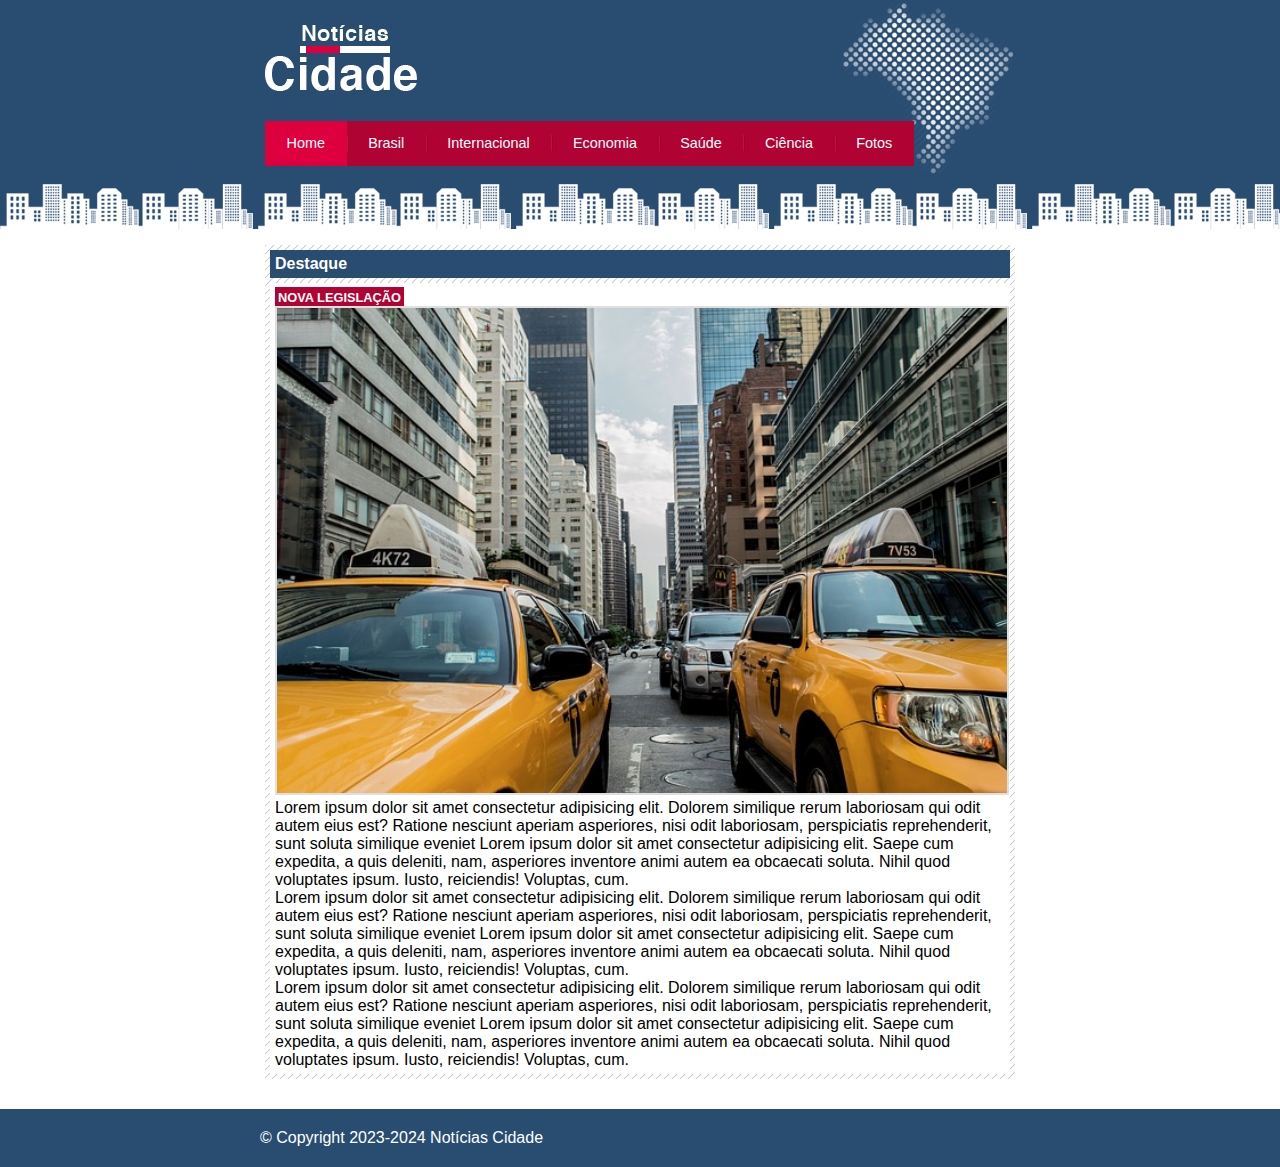
<file: projeto-site-de-notícias/nova-legislacao.html>
<!DOCTYPE html>
<html lang="pt-br">
    <head>
        <meta charset="UTF-8">
        <meta name="viewport" content="width=device-width, initial-scale=1.0">
        <title>Notícias Cidade - Seu site de notícisd</title>
        <link rel="stylesheet" type="text/css" href="css/estilo.css">
    </head>
    <body id="uma-coluna" class="home">
            <!--Inicio do Container-->
            <div id="container">
                
                <!--Inicio Topo-->
                <div id="topo">
                    <h1 class="logo">Notícias Cidade</h1>
                    <ul id="navegacao">
                        <li class="primeiro">
                            <a id="home" href="index.html">Home</a>
                        </li>
                        <li>
                            <a id="brasil" href="brasil.html">Brasil</a>
                        </li>
                        <li>
                            <a id="internacional" href="internacional.html">Internacional</a>
                        </li>
                        <li>
                            <a id="economia" href="economia.html">Economia</a>
                        </li>
                        <li>
                            <a id="saude" href="saude.html">Saúde</a>
                        </li>
                        <li>
                            <a id="ciencia" href="ciencia.html">Ciência</a
                            ></li>
                        <li>
                            <a id="fotos" href="fotos.html">Fotos</a>
                        </li>
                    </ul>
                </div><!--Fim Topo-->

                <!--Inicio conteúdo-->
                <div id="conteudo">
                    
                    <!--Inicio Primario-->
                    <div id="primario">

                        <div class="caixa destaque">
                            <h2>Destaque</h2>
                            <div class="caixa-conteudo"> 
                                <h3>Nova Legislação</h3>
                                <img class="imagem-principal" src="imagens/taxi.jpg" alt="imagen taxi" width="100%">
                                <p>Lorem ipsum dolor sit amet consectetur adipisicing elit. Dolorem similique rerum laboriosam qui odit autem eius est? Ratione nesciunt aperiam asperiores, nisi odit laboriosam, perspiciatis reprehenderit, sunt soluta similique eveniet Lorem ipsum dolor sit amet consectetur adipisicing elit. Saepe cum expedita, a quis deleniti, nam, asperiores inventore animi autem ea obcaecati soluta. Nihil quod voluptates ipsum. Iusto, reiciendis! Voluptas, cum.</p>
                                <p>Lorem ipsum dolor sit amet consectetur adipisicing elit. Dolorem similique rerum laboriosam qui odit autem eius est? Ratione nesciunt aperiam asperiores, nisi odit laboriosam, perspiciatis reprehenderit, sunt soluta similique eveniet Lorem ipsum dolor sit amet consectetur adipisicing elit. Saepe cum expedita, a quis deleniti, nam, asperiores inventore animi autem ea obcaecati soluta. Nihil quod voluptates ipsum. Iusto, reiciendis! Voluptas, cum.</p>
                                <p>Lorem ipsum dolor sit amet consectetur adipisicing elit. Dolorem similique rerum laboriosam qui odit autem eius est? Ratione nesciunt aperiam asperiores, nisi odit laboriosam, perspiciatis reprehenderit, sunt soluta similique eveniet Lorem ipsum dolor sit amet consectetur adipisicing elit. Saepe cum expedita, a quis deleniti, nam, asperiores inventore animi autem ea obcaecati soluta. Nihil quod voluptates ipsum. Iusto, reiciendis! Voluptas, cum.</p>
                                
                            </div>
                        </div> 

                    </div><!--Fim Primario-->

                </div><!--Fim conteúdo-->
                
            </div> <!--Fim do Container-->
            
            <div id="container-rodape">
                <div id="rodape">
                    &copy; Copyright 2023-2024 Notícias Cidade
                </div>
            </div>
        
    </body>
    </html>
</file>
<file: Projeto-AnnaBella/style.css>
body {
    background: #d2d2c1 url(imagens/fundo.png);
    font: 16px Arial, Helvetica, sans-serif;   
    
}

#principal {
    width: 900px;
    margin: auto;
}

#menu {
    background-color: rgba(222, 184, 135, 0.747);
    padding: 18px;
}
 
#conteudo {
    background-color: white;
    padding: 10px;
    
    margin-top: 10px;
}

.rodape {
    text-align: center;
}

a {
    color: rgb(77, 93, 122);
    text-decoration: none;
    font-weight: bold;
    padding: 5px;
}


h3 {
    color:  rgba(156, 122, 77, 0.993);
    padding: 10px;
}

.foto-campanha {
    border: 10px solid rgb(226, 226, 167);
}
</file>
<file: projeto-chalé-hotel/css/estilo.css>
*{
    margin: 0;
    padding: 0;
}

body {
    font-family: Helvetica, 'Trebuchet MS', sans-serif;
    background: #fff url(../imagens/bg.png);
    margin: 15px;
}

#container {
    background: #ede9cc url(../imagens/bg-container.png) repeat-y top center;
    margin: 0 auto;
    max-width: 1180px;
    min-width: 740px;
}

#topo {
    position: relative;
    top: 0px;
    left: 0px;
    background: #dbcd87;
    height: 15.4em;
    min-height: 250px;
}

#area-logo {
    position: absolute;
    top: 0px;
    left: 0px;
    background: url(../imagens/topo-imagem-principal.png) no-repeat;
    width: 100%;
    height: 250px;
    z-index: 1;
}
.logo a {
    position: absolute;
    top: 15px;
    left: 15px;
    z-index: 3;
    background: url(../imagens/logo.png);
    width: 151px;
    height: 66px;
    text-indent: -9000px;
}

/*Menu Locais*/
#area-menu {
    position: absolute;
    top: 0px;
    right: 0px;
    background: url(../imagens/topo-imagem-lateral.png);
    width: 450px;
    height: 250px;
    z-index: 2;
}

#conteudo-menu {
    margin: 0px 15px 0px 90px ;
    padding-top: 15px;
}
#menu-locais {
    border-top: 1px solid #b5ab56;
    border-bottom: 1px solid #b5ab56;
    padding: 5px 0px;
    font-size: 0.7em;
    color: #8b8448;
}

#menu-locais .locais {
    float: left;
    line-height: 2.1em;
}

a {
    text-decoration: none;
}

a.reserva {
    text-transform: uppercase;
    background-color: #a29750;
    color: #fff5b0;
    padding: 5px 10px;
    float: right;
}

/*Menu Vertical*/
#menu-vertical {
    margin-top: 15px;
}

ul {
    list-style: none;
}

ul#navegacao a {
    text-transform: uppercase;
    font-size: 0.8em;
    padding: 5px;
    color: #6e672c;
    line-height: 30px;
}

ul#navegacao a:hover {
    background: #fdf6be;

}

.depoimento {
    width: 226px;
    height: 164px;
    position: absolute;
    top: 65px;
    right: 15px;
}


/*Área de Conteúdos*/
#area-principal {
    float: left;
    width: 50%;
    background: url(../imagens/bg-area-principal.png) top left repeat-x;
    padding: 15px 0px;    
}

#area-lateral {
    float: right; 
    width: 50%;
    background: url(../imagens/bg-area-lateral.png) top left repeat-x;
    padding: 20px 0px;
}

.conteudo {
    margin: 0 auto;
    width: 90%;
}


#rodape {
    clear: both;
    padding: 16px;
    background: #fff url(../imagens/bg-rodape.png) repeat-x top;
    color: #7d7640;
    text-align: center;
}

h2 {
    color: #7d7640;
    font-size: 1.1em;
    padding: 5px 0px;
}

p {
    font-size: 1em;
    margin-bottom: 10px;
}


/*Área Lateral*/
#beneficios li {
    padding: 8px;
    border-bottom: 1px solid #f3efcb;
    height: 6em;
}

#beneficios li a img {
    float: left;
    margin-right: 8px;
}

#beneficios li a p {
    font-size: 0.8em;
    color: #000;
} 

#beneficios li a h3 {
    font-size: 1em;
    color: #615b2d;
    padding: 5px 0;
    background: url(../imagens/ornamento.png) no-repeat center right;
}

#beneficios li:hover {
 background-color: #f6f3d6;
 cursor: pointer;
}
</file>
<file: projeto-museu-nacional/css/estilo.css>
/* Estrutura do site
-----------------------------------------*/
body {
    background: #f4f2ec url(../img/fundo.png) repeat-x;
    font: 12px "Lucinda Grande", "Lucinda Sans Unicode", Arial, sans-serif;
}

#container {
    width: 1080px;
    margin: 0 auto;
}

a:link, a:active, a:visited {
    color: #af670a;
    text-decoration: none;
}

a:hover {
    color: #227115;
}

/* Logo
-----------------------------------------*/
#logo h1 {
    float: left;
}

#logo a {
    width: 248px;
    height: 21px; 
    text-indent: -9999px;
    display: block;
    background: url(../img/logo.png) no-repeat;
}

/* Barra de Navegação
-----------------------------------------*/
header {
    padding: 15px 0;
    height: 55px;
}

nav ul {
    list-style: none;
    margin: 20px;
    float: right;
}

nav ul li {
    float: left;
}

nav ul li a:link {
    display: block;
    margin-right: 25px;
    padding-bottom: 3px;
    text-transform: uppercase;
}

nav ul li a:hover {
    border-bottom: 1px solid #535858;
}

/* Principal
-----------------------------------------*/
#conteudo {
    width: 710px;
    float: left;
    margin-bottom: 20px;
}

aside {
    width: 350px;
    float: right;
    background: #ebe7dd;
    padding-bottom: 30px;
    margin-bottom: 20px;
}

section#visita {
    background: #cdc8b1;
    padding: 10px 27px 27px 27px;
    margin-top: 10px;
}

section#galeria {
    padding: 0 27px;
}

section#galeria a {
    display: block;
    background: url(../img/fundo-foto.png) no-repeat;
    float: left;
    padding: 17px 15px 18px 15px;
    margin: 10px 0 0 20px;
}

section#galeria img {
    margin-left: 2px;
    margin-top: 3px;
}

article#video {
    float: left;
    width:310px;
    margin-left: 25px;
}

article#mapa {
    float: left;
    width:310px;
    margin-left: 37px;
}

article#exposicoes {
    float: left;
    width:310px;
    margin: 15px 0 0 25px;
}

article#historia {
    float: left;
    width:310px;
    margin: 15px 0 0 37px;
}

h3 {
    color: #227115;
    font-size: 1.0em;
    margin-bottom: 15px;
    text-transform: uppercase;
}

h4 {
    color: #86521a;
    text-transform: uppercase;
    padding-bottom: 3px;
    margin-bottom: 0;
}

/* Rodapé
-----------------------------------------*/
footer {
    clear: both;
    padding: 20px 0 30px 0;
    text-align: center;
    background: url(../img/fundo-rodape.png) no-repeat center top;
    margin-top: 20px;
}

footer>p a {
    padding: 2px 10px;
}


/* formulários
-----------------------------------------*/
input {
    height: 20px;
    width: 80px;
    background: white;
    border: none;
    font-size: 1em;
}

input.campo {
    border: 1px solid #ada484;
}

input.botao {
    background: #9b9271;
    color: white;
    width: 100%;
    height: 40px;
    font-size: 1.2em;
}

fieldset {
    border: none;
}

legend {
    display: none;
}
</file>
<file: projeto-site-de-notícias/css/estilo.css>
/*Estrutura do site*/

* {
    margin: 0px;
    padding: 0px;
}

body {
    font-family: 'Trebuchet MS', Helvetica, sans-serif;
    background: #fff url(../imagens/fundo.png) repeat-x;
}

#container {
    width: 750px;
    margin: 0 auto;
    padding: 0;
}

#topo {
    height: 150px;
    background: url(../imagens/detalhe-topo.png) no-repeat right top;
    padding-top: 25px;
}

.logo {
    width: 152px;
    height: 66px;
    background: url(../imagens/logo.png) no-repeat center;
    text-indent: -3000px;
}

/*Barra de navegação*/
a:link, a:visited {
    color: #b10333;
    padding: 2px;
}

a:hover {
    color: #e50040;
}

ul {
    margin: 0px;
    padding: 0px;
    list-style: none;
}

#topo ul {
    background: #b10333;
    margin-top: 30px;
    float: left;
    }

#topo ul li {
    float: left;
}

#topo ul a {
    font-size: 0.9em;
    display: block;
    color: #fff;
    text-decoration: none;
    padding: 0.5em 1.5em;
    line-height: 2.1em;
    background: url(../imagens/divisor.png) no-repeat left center;
}


#topo ul .primeiro a {
    background: none;
}

#topo ul a:hover {
    color: #69001d;
}
body.home #navegacao a#home,
body.brasil #navegacao a#brasil,
body.internacional #navegacao a#internacional,
body.econimia #navegacao a#econimia,
body.saude #navegacao a#saude,
body.ciencia #navegacao a#ciencia,
body.fotos #navegacao a#fotos
{
    background: #de003e;
    color: #fff;
    cursor: text;
}

/*Layout de três colunas*/
#conteudo {
    background: #f5f5f5;
    margin-top: 60px;
}

#lateral {
    width: 180px;
    float: left;    
    margin: 0px 0px 20px -760px;
}

#primario {
    width: 270px;
    float: left;
    margin: 0px 0px 20px 195px;
}

#duas-colunas #primario {
    width: 555px;
}

#uma-coluna #primario {
    width: 750px;
    margin: 0 0 20px 0;
}
#secundario {
    width: 270px;
    float: left;
    margin: 0px 0px 20px 15px;
}

/*Caixa lateral*/

.caixa {
    margin: 10px 0px;
    padding: 5px;
    background: #f3f3f3 url(../imagens/fundo-caixa.png);
}

h2 {
    font-size: 1em;
    background: #294c71;
    color: #fff;
    padding: 5px;
}

.caixa-conteudo {
    background: #fff;
    padding: 5px;
    margin-top: 5px;
}
 /*Formatar Meus Laterais*/
#lateral ul a {
    font-size: 0.9em;
    padding: 3px;
    display: block;
    line-height: 30px;
    color: #000;
    text-decoration: none;
    border-bottom: 1px solid #f3f3f3;
}

#lateral ul a:hover {
    background: #f9f9f9 url(../imagens/marcador.png) no-repeat left center;
    padding-left: 20px;
    color: #a1a1a1;
}

label {
    display: block;
    cursor: pointer;
}

input {
    padding: 5px;
    width: 125px;
    font-size: 0.9em;
    background-color: #fff;
}

input.submit {
    width: 80px;
    color: #fff;
    background-color: #b10333;
    border: 2px solid #870529;
}


/*Formtando Imahens*/
img.imagem-principal {
    border: 2px solid #dfdfdf;
}

h3 {
    text-transform: uppercase;
    display: inline;
    font-size: 0.8em;
    padding: 3px;
}

.destaque h3 {
    background: #b10333;
    color: #fff;
}

.entrevista h3 {
    background: #de003e;
    color: #000;
}

/*Lista de Notícias*/
#lista-noticias li {
    padding: 2px;
    border-bottom: 1px solid #ccc;
    height: 62px;
}

#lista-noticias li a img {
    float: left;
    margin: 5px;
}

#lista-noticias li a {
    text-decoration: none;
}

#lista-noticias li a h3 {
    font-size: 0.8em;
    padding: 0px;
    color: #3e7ab9;
}

#lista-noticias li a p {
    font-size: 0.7em;
    color: #000;
}

#lista-noticias li:hover {
    background: #eee;
    cursor: pointer;
}


/*rodape*/
#container-rodape {
    background-color: #294c71;
    padding: 20px;
    clear: both;
}

#rodape {
    width: 760px;
    margin: 0px auto;
    color: #fff;
}
</file>
<file: Projeto-TecBlog/css/estilo.css>
/*Limpar formatações padrão*/
* {
    margin: 0;
    padding: 0;
}

body {
    font-size: 1em;
    font-family: 'Trebuchet MS', helvetica, sans-serif;
    background: rgb(219, 217, 217);
}

/*
**** Layout ****
*/

#area-cabecalho {
    background-color: #f7b600;
    padding: 15px;
    text-align: center;
}

#area-logo, #area-menu {
    padding: 10px;
}

#area-principal {
    width: 920px;
    margin: 0px auto;
    padding: 15px;
    
}

#area-postagens {
    width: 660px;
    float: left;
}

#area-lateral {
    width: 240px;
    float: right;
}

.postagem {
    padding: 20px;
    margin-bottom: 20px;
    background-color: white;
    border-radius: 5px;
}

.conteudo-lateral {
    background-color: white;
    padding: 10px;
    margin-bottom: 20px;
    border-radius: 5px;
}

.postagem-lateral {
    font-size: 0.8em;
    padding: 5px;
    border-bottom: 1px dotted #ccc;
}

#rodape {
    background-color: #ccc;
    width: 920px;
    text-align: center;
    padding: 15px;
    clear: both;
}

/*
**** Formatações do menu ****
*/
a {
    text-decoration: none;
}

a:link, a:visited {
    color: #f7b600;
    
}

a:hover {
    text-decoration: underline;
}

#area-cabecalho a:link, #area-cabecalho a:visited {
    color: white;
    padding: 8px 12px;
}

#area-cabecalho a:hover {
    color:#f7b600 ;
    background-color: white;
    text-decoration: underline;
    border-radius: 10px;
}

/*
**** Formatações Gerais ****
*/

h1 {
    color: #4e4e4e;
}

h2 {
    color: #f7b600;
}

h3 {
    color: #565656;
    background-color: #ccc;
    padding: 5px;
    border-radius: 3px;
}

.branco {
    color: white;
}

.data-postagem {
    font-size: 0.8em;
    border-bottom: 1px solid #f4f4f4;
    padding-bottom: 10px;
    margin-bottom: 10px;
    display: block;
}

.img {
    border-radius: 5px;
}
</file>
